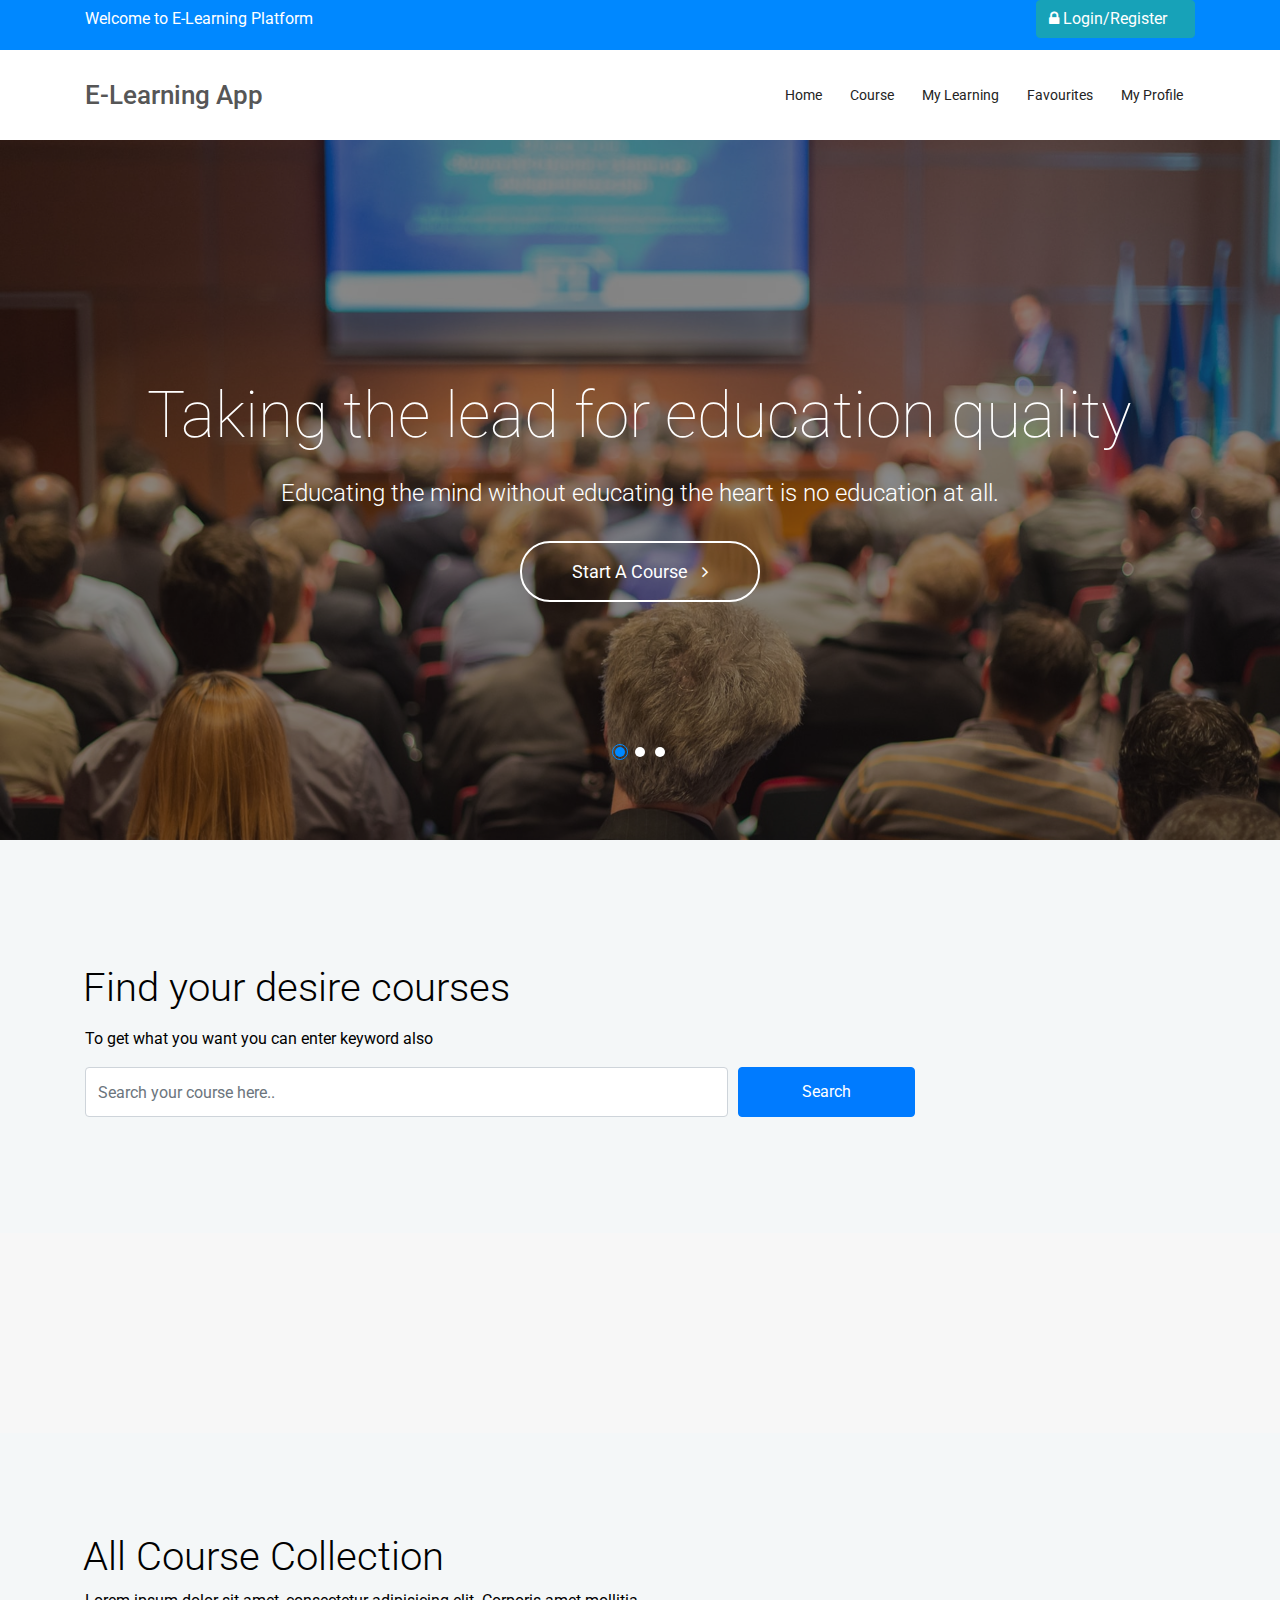
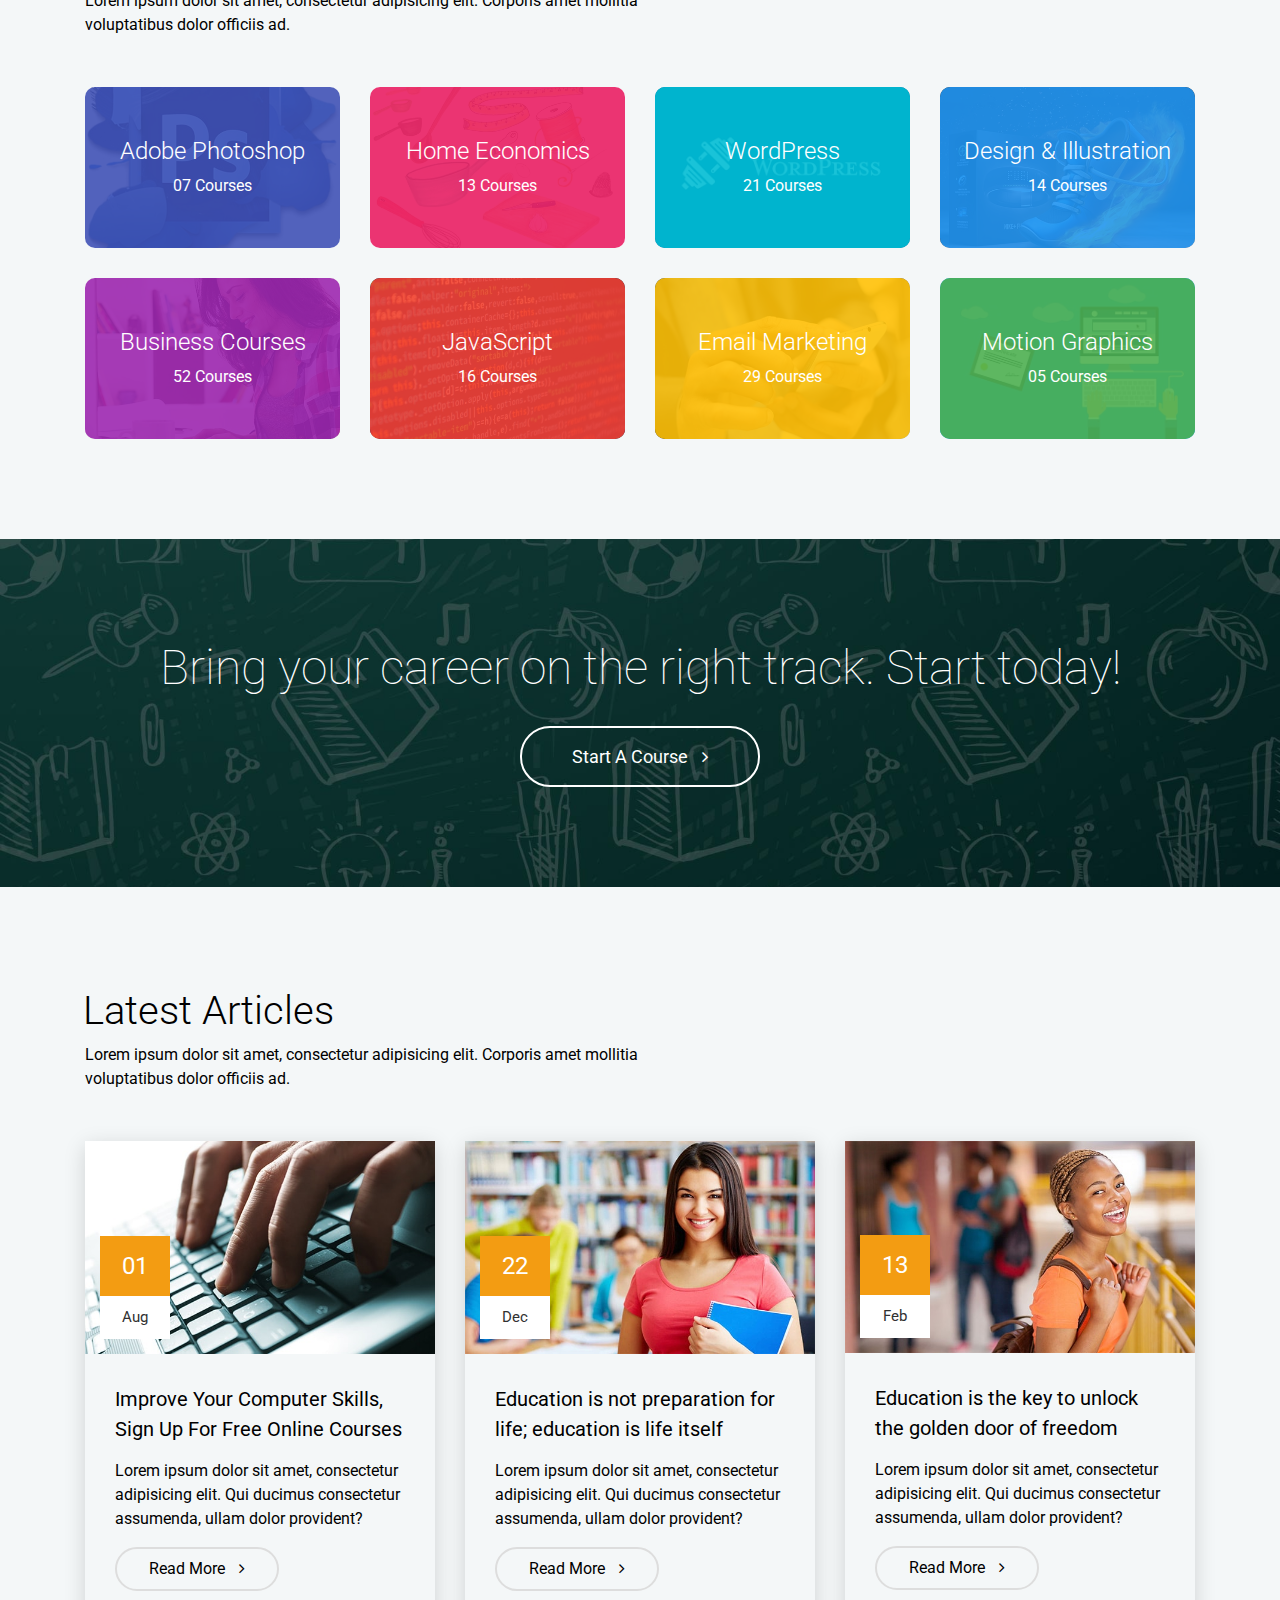
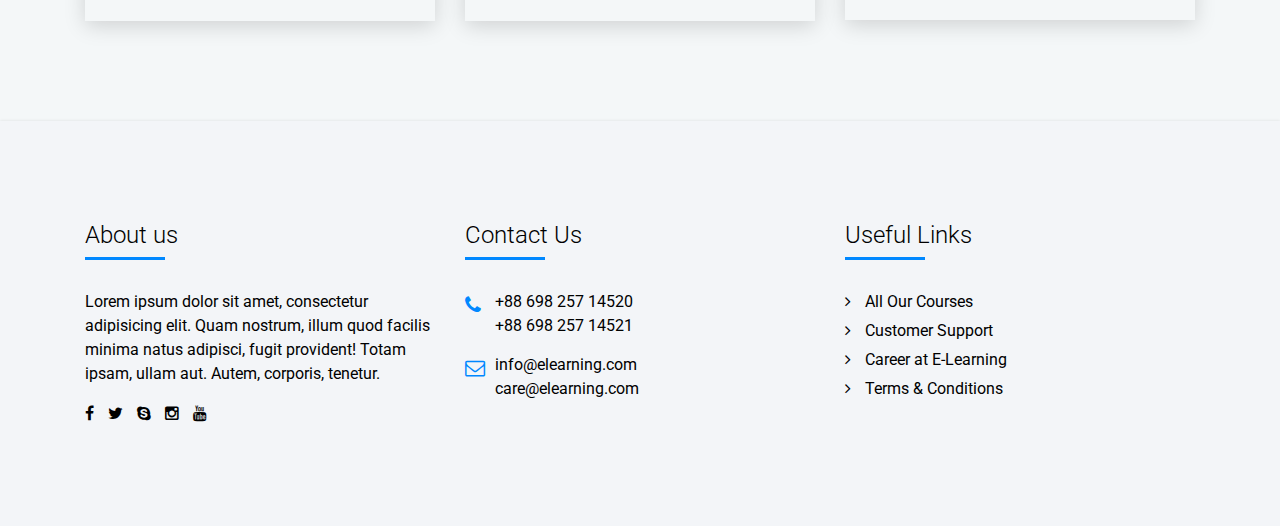
<file: index.html>
<!DOCTYPE html>
<html lang="en">

<head>
    <meta charset="UTF-8">
    <meta name="description" content="">
    <meta http-equiv="X-UA-Compatible" content="IE=edge">
    <meta name="viewport" content="width=device-width, initial-scale=1, shrink-to-fit=no">
    <!-- The above 4 meta tags *must* come first in the head; any other head content must come *after* these tags -->

    <!-- Title -->
    <title>E-Learning App</title>
    

    <!-- Favicon -->
    <link rel="shortcut icon" href="img/core-img/favicon.ico">

    <!-- ===================== All CSS Files ===================== -->

    <!-- Style css -->
    <link rel="stylesheet" href="style.css">

    <!-- Responsive css -->
    <link rel="stylesheet" href="css/responsive.css">

</head>

<body>
    <!-- Preloader -->
    <div id="preloader"></div>

    <!-- Header Area Start -->
    <header class="header_area">
        <!-- Top Header Area Start -->
        <div class="top_header_area">
            <div class="container">
                <div class="row align-items-center">
                    <div class="col-md">
                        <!--  Top Quote Area Start -->
                        <div class="top_quote">
                            <p>Welcome to E-Learning Platform</p>
                        </div>
                    </div>
                    <div class="col-md">
                        <div class="login_language_area d-flex align-items-center float-right">
                            <!-- Login Register Area Start -->
                            <div class="login_register">
                                <button id="lag" type="button" class="btn btn-info waves-effect">
                                    <a href="login.html"><i class="fa fa-lock" aria-hidden="true"></i> Login/Register</a>
                                </button>
                            </div>
                        </div>
                    </div>
                </div>
            </div>
        </div>
        <!-- Main Header Area Start -->
        <div class="main_header_area animated">
            <div class="classy-nav-container breakpoint-off">
                <div class="container">
                    <!-- Classy Menu -->
                    <nav class="classy-navbar justify-content-between" id="educampNav">

                        <!-- Logo -->
                        <a class="nav-brand" href="index.html">E-Learning App</a>

                        <!-- Navbar Toggler -->
                        <div class="classy-navbar-toggler">
                            <span class="navbarToggler"><span></span><span></span><span></span></span>
                        </div>

                        <!-- Menu -->
                        <div class="classy-menu">

                            <!-- close btn -->
                            <div class="classycloseIcon">
                                <div class="cross-wrap"><span class="top"></span><span class="bottom"></span></div>
                            </div>

                            <!-- Nav Start -->
                            <div class="classynav">
                                <!-- <ul>
                                    <li class="current_page_item"><a href="index.html">Home</a></li>
                                    <li><a href="course.html">Course</a></li>
                                </ul> -->
                                <ul>
                                    <li class="current_page_item"><a href="index.html">Home</a></li>
                                    <li><a href="course.html">Course</a></li>
                                    <li><a href="my_learning.html">My learning</a></li>
                                    <li><a href="favourites.html">Favourites</a></li>
                                    <li><a href="my_profile.html">My profile</a></li>
                                </ul>
                            </div>
                        </div>
                    </nav>
                </div>
            </div>
        </div>
    </header>
    <!--  ===================== Header Area End ===================== -->

    <!-- ===================== Welcome Area Start ===================== -->
    <section class="welcome_area clearfix" id="home">
        <div class="welcome_slides">
            <!-- Single Slide -->
            <div class="single_slide text-center" style="background-image: url(img/bg-pattern/edu-1.jpg);">
                <div class="slide_text">
                    <div class="table">
                        <div class="table_cell">
                            <div class="container">
                                <div class="row">
                                    <div class="col-12">
                                        <h2 data-animation="fadeInUp" data-delay="200ms" data-duration="500ms">Taking the lead for education quality</h2>
                                        <p data-animation="fadeInUp" data-delay="500ms" data-duration="500ms">Educating the mind without educating the heart is no education at all.</p>
                                        <a href="#" class="btn welcome-btn" data-animation="fadeInUp" data-delay="800ms" data-duration="500ms">Start A Course <i class="fa fa-angle-right"></i></a>
                                    </div>
                                </div>
                            </div>
                        </div>
                    </div>
                </div>
            </div>

            <!-- Single Slide -->
            <div class="single_slide text-center" style="background-image: url(img/bg-pattern/edu-2.jpg);">
                <div class="slide_text">
                    <div class="table">
                        <div class="table_cell">
                            <div class="container">
                                <div class="row">
                                    <div class="col-12">
                                        <h2 data-animation="fadeInUp" data-delay="200ms" data-duration="500ms">The number one source for education</h2>
                                        <p data-animation="fadeInUp" data-delay="500ms" data-duration="500ms">Education is the most powerful weapon which you can use to change the world.</p>
                                        <a href="#" class="btn welcome-btn" data-animation="fadeInUp" data-delay="800ms" data-duration="500ms">Learn More <i class="fa fa-angle-right"></i></a>
                                    </div>
                                </div>
                            </div>
                        </div>
                    </div>
                </div>
            </div>

            <!-- Single Slide -->
            <div class="single_slide text-center" style="background-image: url(img/bg-pattern/edu-1.jpg);">
                <div class="slide_text">
                    <div class="table">
                        <div class="table_cell">
                            <div class="container">
                                <div class="row">
                                    <div class="col-12">
                                        <h2 data-animation="fadeInUp" data-delay="200ms" data-duration="500ms">Taking the lead for education quality</h2>
                                        <p data-animation="fadeInUp" data-delay="500ms" data-duration="500ms">Educating the mind without educating the heart is no education at all.</p>
                                        <a href="#" class="btn welcome-btn" data-animation="fadeInUp" data-delay="800ms" data-duration="500ms">Start A Course <i class="fa fa-angle-right"></i></a>
                                    </div>
                                </div>
                            </div>
                        </div>
                    </div>
                </div>
            </div>
        </div>
    </section>
    <!-- ===================== Welcome Area End ===================== -->

    <!-- ===================== Search Courses Area Start ===================== -->
    <div class="search_courses_area section_padding_100">
        <div class="container">
            <div class="row">
                <div class="col-12">
                    <!-- Search Text -->
                    <div class="search_text">
                        <h2>Find your desire courses</h2>
                        <p>To get what you want you can enter keyword also</p>
                    </div>
                    <!-- Search Form -->
                    <div class="search_form">
                        <form action="#" method="get">
                            <div class="form-row">
                                <div class="form-group col-12 col-md-7">
                                    <input type="text" class="form-control keyword" placeholder="Search your course here..">
                                </div>
                                <div class="form-group col-12 col-md-2">
                                    <button type="submit" class="btn submit-btn btn-primary w-100">Search</button>
                                </div>
                            </div>
                        </form>
                    </div>
                </div>
            </div>
        </div>
    </div>

    <!-- ===================== Popular Courses Area Start ===================== -->
    <div class="popular_coureses_area all_courses grid_list section_padding_100">
        <div class="container">
            <div id="card" class="row">
                <!-- Single Courses Area Start -->
                <!-- Code written in $.ajax -->
                <!-- Single Courses Area End -->
                                
            </div>
        </div>       
    </div>
    <!-- ===================== Popular Courses Area End ===================== -->

    <!-- ===================== All Collection Area Start ===================== -->
    <section class="all_collection_area section_padding_100_70">
        <div class="container">
            <div class="row">
                <div class="col-12">
                    <!-- Section Heading Area Start -->
                    <div class="section_heading">
                        <h2>All Course Collection</h2>
                        <p>Lorem ipsum dolor sit amet, consectetur adipisicing elit. Corporis amet mollitia voluptatibus dolor officiis ad.</p>
                    </div>
                </div>
            </div>
        </div>
        <div class="container">
            <div class="row">
                <div class="col-sm-6 col-md-4 col-lg-3">
                    <div class="single_course_collection" style="background-image: url(img/bg-pattern/all-c-1.jpg);">
                        <a href="#">
                            <h4>Adobe Photoshop</h4>
                            <p>07 Courses</p>
                        </a>
                    </div>
                </div>
                <div class="col-sm-6 col-md-4 col-lg-3">
                    <div class="single_course_collection" style="background-image: url(img/bg-pattern/all-c-2.jpg);">
                        <a href="#">
                            <h4>Home Economics</h4>
                            <p>13 Courses</p>
                        </a>
                    </div>
                </div>
                <div class="col-sm-6 col-md-4 col-lg-3">
                    <div class="single_course_collection" style="background-image: url(img/bg-pattern/all-c-3.jpg);">
                        <a href="#">
                            <h4>WordPress</h4>
                            <p>21 Courses</p>
                        </a>
                    </div>
                </div>
                <div class="col-sm-6 col-md-4 col-lg-3">
                    <div class="single_course_collection" style="background-image: url(img/bg-pattern/all-c-4.jpg);">
                        <a href="#">
                            <h4>Design &amp; Illustration</h4>
                            <p>14 Courses</p>
                        </a>
                    </div>
                </div>
                <div class="col-sm-6 col-md-4 col-lg-3">
                    <div class="single_course_collection" style="background-image: url(img/bg-pattern/all-c-5.jpg);">
                        <a href="#">
                            <h4>Business Courses</h4>
                            <p>52 Courses</p>
                        </a>
                    </div>
                </div>
                <div class="col-sm-6 col-md-4 col-lg-3">
                    <div class="single_course_collection" style="background-image: url(img/bg-pattern/all-c-6.jpg);">
                        <a href="#">
                            <h4>JavaScript</h4>
                            <p>16 Courses</p>
                        </a>
                    </div>
                </div>
                <div class="col-sm-6 col-md-4 col-lg-3">
                    <div class="single_course_collection" style="background-image: url(img/bg-pattern/all-c-7.jpg);">
                        <a href="#">
                            <h4>Email Marketing</h4>
                            <p>29 Courses</p>
                        </a>
                    </div>
                </div>
                <div class="col-sm-6 col-md-4 col-lg-3">
                    <div class="single_course_collection" style="background-image: url(img/bg-pattern/all-c-8.jpg);">
                        <a href="#">
                            <h4>Motion Graphics</h4>
                            <p>05 Courses</p>
                        </a>
                    </div>
                </div>
            </div>
        </div>
    </section>
    <!-- ===================== All Collection Area End ===================== -->

    <!-- ===================== Call to action Area Start ===================== -->
    <div class="call_to_action section_padding_100" style="background-image: url(img/bg-pattern/breadcumb.jpg);">
        <div class="container">
            <div class="row">
                <div class="col-12">
                    <div class="call_to">
                        <h3>Bring your career on the right track. Start today!</h3>
                        <a href="#" class="btn welcome-btn" role="button">Start A Course <i class="fa fa-angle-right" aria-hidden="true"></i></a>
                    </div>
                </div>
            </div>
        </div>
    </div>
    <!-- ===================== Call to action Area End ===================== -->

    <!-- ===================== Blog Area Start ===================== -->
    <section class="blog_area section_padding_100_70">
        <div class="container">
            <div class="row">
                <div class="col-12">
                    <!-- Section Heading Area Start -->
                    <div class="section_heading">
                        <h2>Latest Articles</h2>
                        <p>Lorem ipsum dolor sit amet, consectetur adipisicing elit. Corporis amet mollitia voluptatibus dolor officiis ad.</p>
                    </div>
                </div>
            </div>
            <div class="row">

                <!-- single latest news area start -->
                <div class="col-lg-4 col-12 col-md-6">
                    <div class="single_latest_news_area">
                        <!-- single latest news thumb -->
                        <div class="single_latest_news_img_area">
                            <img src="img/news-img/blog.jpg" alt="">
                            <!-- single latest news published date -->
                            <div class="published_date">
                                <p class="date">01</p>
                                <p class="month">Aug</p>
                            </div>
                        </div>
                        <div class="single_latest_news_text_area">
                            <!-- single latest news title -->
                            <div class="news_title">
                                <a href="#">Improve Your Computer Skills, Sign Up For Free Online Courses</a>
                            </div>
                            <!-- single latest news excerp -->
                            <div class="news_content">
                                <p>Lorem ipsum dolor sit amet, consectetur adipisicing elit. Qui ducimus consectetur assumenda, ullam dolor provident?</p>
                                <a href="#" class="btn blog-btn">Read More <i class="fa fa-angle-right"></i></a>
                            </div>
                        </div>
                    </div>
                </div>

                <!-- single latest news area start -->
                <div class="col-lg-4 col-12 col-md-6">
                    <div class="single_latest_news_area">
                        <!-- single latest news thumb -->
                        <div class="single_latest_news_img_area">
                            <img src="img/news-img/blog-2.jpg" alt="">
                            <!-- single latest news published date -->
                            <div class="published_date">
                                <p class="date">22</p>
                                <p class="month">Dec</p>
                            </div>
                        </div>
                        <div class="single_latest_news_text_area">
                            <!-- single latest news title -->
                            <div class="news_title">
                                <a href="#">Education is not preparation for life; education is life itself</a>
                            </div>
                            <!-- single latest news excerp -->
                            <div class="news_content">
                                <p>Lorem ipsum dolor sit amet, consectetur adipisicing elit. Qui ducimus consectetur assumenda, ullam dolor provident?</p>
                                <a href="#" class="btn blog-btn">Read More <i class="fa fa-angle-right"></i></a>
                            </div>
                        </div>
                    </div>
                </div>

                <!-- single latest news area start -->
                <div class="col-lg-4 col-12 col-md-6">
                    <div class="single_latest_news_area">
                        <!-- single latest news thumb -->
                        <div class="single_latest_news_img_area">
                            <img src="img/news-img/blog-3.jpg" alt="">
                            <!-- single latest news published date -->
                            <div class="published_date">
                                <p class="date">13</p>
                                <p class="month">Feb</p>
                            </div>
                        </div>
                        <div class="single_latest_news_text_area">
                            <!-- single latest news title -->
                            <div class="news_title">
                                <a href="#">Education is the key to unlock the golden door of freedom</a>
                            </div>
                            <!-- single latest news excerp -->
                            <div class="news_content">
                                <p>Lorem ipsum dolor sit amet, consectetur adipisicing elit. Qui ducimus consectetur assumenda, ullam dolor provident?</p>
                                <a href="#" class="btn blog-btn">Read More <i class="fa fa-angle-right"></i></a>
                            </div>
                        </div>
                    </div>
                </div>

            </div>
        </div>
    </section>
    
    <footer class="footer_area">
        <div class="container">
            <div class="section_padding_100_70">
                <div class="row">
                    <!-- Footer About Area Start -->
                    <div class="col-12 col-md-6 col-lg">
                        <div class="footer_about_us footer-single-part">
                            <div class="title">
                                <a href="about_us"><h4>About us</h4></a>
                                <!-- Useful Links Title -->
                                <div class="underline"></div>
                            </div>
                            <p>Lorem ipsum dolor sit amet, consectetur adipisicing elit. Quam nostrum, illum quod facilis minima natus adipisci, fugit provident! Totam ipsam, ullam aut. Autem, corporis, tenetur.</p>
                            <div class="footer_social_links">
                                <a href="#"><i class="fa fa-facebook" aria-hidden="true"></i></a>
                                <a href="#"><i class="fa fa-twitter" aria-hidden="true"></i></a>
                                <a href="#"><i class="fa fa-skype" aria-hidden="true"></i></a>
                                <a href="#"><i class="fa fa-instagram" aria-hidden="true"></i></a>
                                <a href="#"><i class="fa fa-youtube" aria-hidden="true"></i></a>
                            </div>
                        </div>
                    </div>
                    <!-- Footer About Area End -->

                    <!-- Contact info Area Start -->
                    <div class="col-12 col-md-6 col-lg">
                        <div class="footer_contact_info footer-single-part">
                            <div class="title">
                                <h4>Contact us</h4>
                                <!-- Useful Links Title -->
                                <div class="underline"></div>
                            </div>
                            <!-- single contact info start -->
                            <div class="footer_single_contact_info">
                                <i class="fa fa-phone" aria-hidden="true"></i>
                                <a href="tel:+8801791166123">+88 698 257 14520</a>
                                <a href="tel:+8801791166123">+88 698 257 14521</a>
                            </div>
                            <!-- single contact info start -->
                            <div class="footer_single_contact_info">
                                <i class="fa fa-envelope-o" aria-hidden="true"></i>
                                <a href="mailto:info@educamp.com">info@elearning.com</a>
                                <a href="mailto:care@educamp.com">care@elearning.com</a>
                            </div>
                        </div>
                    </div>
                    <!-- Contact info Area End -->

                    <!-- Useful Links Area Start -->
                    <div class="col-12 col-md-6 col-lg">
                        <div class="important_links footer-single-part">
                            <div class="title">
                                <h4>useful links</h4>
                                <div class="underline"></div>
                            </div>
                            <!-- Links Start -->
                            <div class="links">
                                <a href="#"><i class="fa fa-angle-right" aria-hidden="true"></i> All Our Courses</a>
                                <a href="#"><i class="fa fa-angle-right" aria-hidden="true"></i> Customer Support</a>
                                <a href="#"><i class="fa fa-angle-right" aria-hidden="true"></i> Career at E-Learning</a>
                                <a href="#"><i class="fa fa-angle-right" aria-hidden="true"></i> Terms &amp; Conditions</a>
                            </div>
                        </div>
                    </div>
                </div>
            </div>
        </div>

        <!-- Bottom Footer Area Start -->
        
    </footer>
    <!-- ===================== Footer Area End ===================== -->

    <!-- ===================== All jQuery Plugins ===================== -->

    <!-- jQuery (necessary for all JavaScript plugins) -->
    <script src="js/jquery-2.2.4.min.js"></script>
    <!-- Popper js -->
    <script src="js/popper.min.js"></script>
    <!-- Bootstrap js -->
    <script src="js/bootstrap.min.js"></script>
    <!-- Plugins js -->
    <script src="js/plugins.js"></script>
    <!-- Classy Nav js -->
    <script src="js/classy-nav.js"></script>
    <!-- Active js -->
    <script src="js/active.js"></script>

    <script>
        $.ajax({
        url:"http://localhost:8080/courses/read",
        type:"GET",
        success:function(res){
                console.log(res.payload);

                $.each(res.payload, function(key, value){
                    dt ="<div class='col-12 col-md-6 col-lg-4'>"+
                    "<div class='single_courses card'>"+
                        "<div class='single_courses_thumb'>"+
                            "<div class='courses_badge'>"+
                                "<span>₹ "+value.course_fees+"</span>"+
                            "</div>"+
                            "<img style='height:200px' src='http://localhost:8080/"+value.course_img_thumbnail+"' alt=''>"+
                        "</div>"+
                        "<div class='single_courses_desc'>"+
                            "<div class='title' style='height:145px'>"+
                                "<a href='#''>"+value.course_name+"</a>"+
                                "<p>"+value.course_description+"</p>"+
                            "</div>"+
                            "<div class='price_rating_area d-flex align-items-center pb-3'>"+
                                    "<button type='button' class='btn btn-block btn-primary w-100'>Enroll</button>"+
                            "</div>"+
                        "</div>"+
                    "</div>"+
                "</div>";

                    $("#card").append(dt);

                    console.log(dt);
                
                });
            }
        });
    </script>


</body>

</html>
</file>
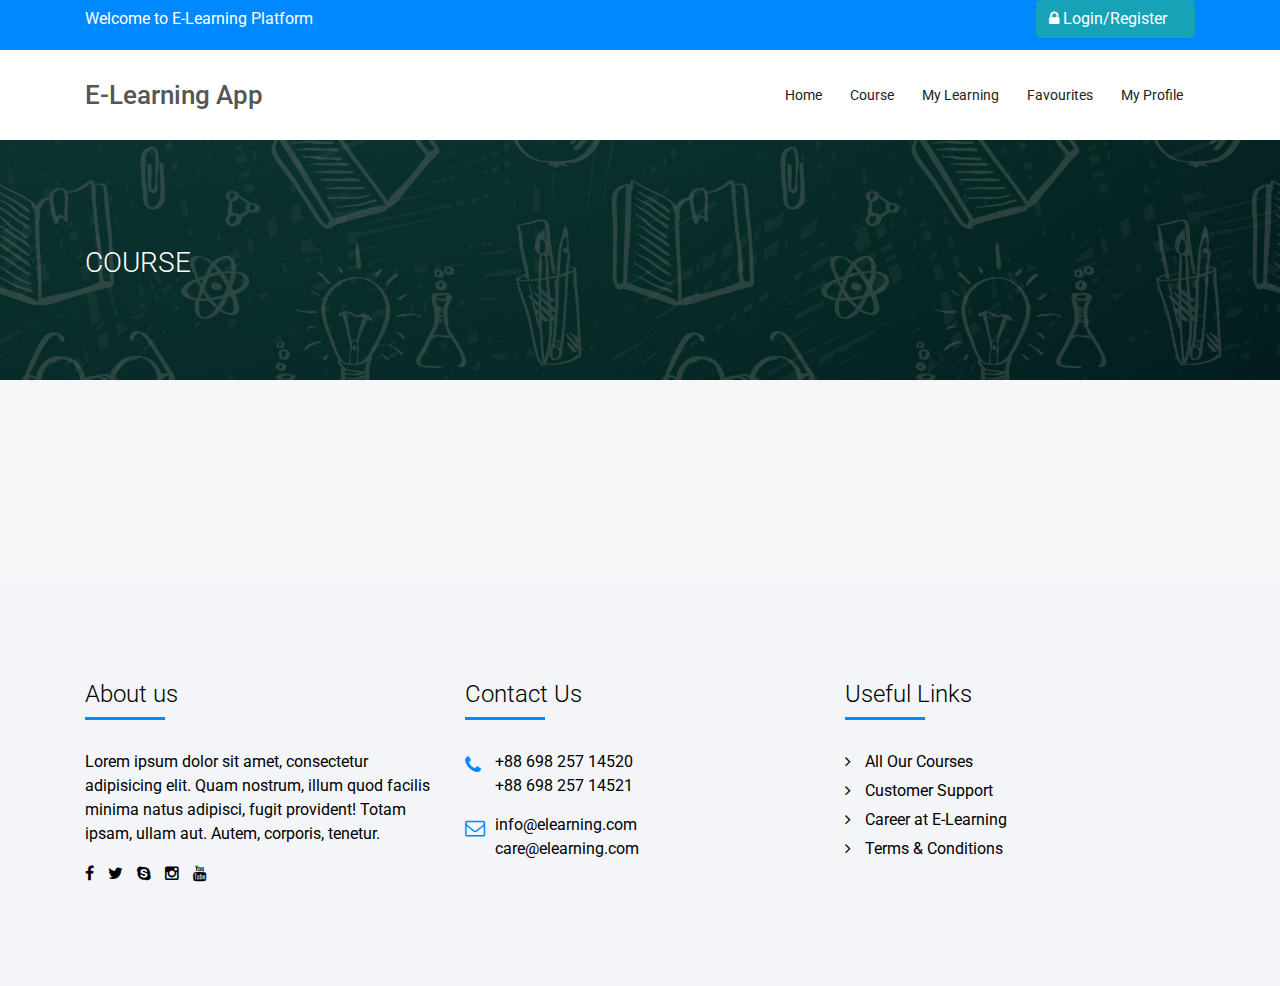
<file: course.html>
<!DOCTYPE html>
<html lang="en">

<head>
    <meta charset="UTF-8">
    <meta name="description" content="">
    <meta http-equiv="X-UA-Compatible" content="IE=edge">
    <meta name="viewport" content="width=device-width, initial-scale=1, shrink-to-fit=no">
    <!-- The above 4 meta tags *must* come first in the head; any other head content must come *after* these tags -->

    <!-- Title -->
    <title>E-Learning App</title>
    <!-- Favicon -->
    <link rel="shortcut icon" href="img/core-img/favicon.ico">

    <!-- ===================== All CSS Files ===================== -->

    <!-- Style css -->
    <link rel="stylesheet" href="style.css">

    <!-- Responsive css -->
    <link rel="stylesheet" href="css/responsive.css">

</head>

<body>
    <!-- Preloader -->
    <div id="preloader"></div>

    <!-- Header Area Start -->
    <header class="header_area">
        <!-- Top Header Area Start -->
        <div class="top_header_area">
            <div class="container">
                <div class="row align-items-center">
                    <div class="col-md">
                        <!--  Top Quote Area Start -->
                        <div class="top_quote">
                            <p>Welcome to E-Learning Platform</p>
                        </div>
                    </div>
                    <div class="col-md">
                        <div class="login_language_area d-flex align-items-center float-right">
                            <!-- Login Register Area Start -->
                            <div class="login_register">
                                <button id="lag" type="button" class="btn btn-info waves-effect">
                                    <a href="login.html"><i class="fa fa-lock" aria-hidden="true"></i> Login/Register</a>
                                </button>
                            </div>
                        </div>
                    </div>
                </div>
            </div>
        </div>
        <!-- Main Header Area Start -->
        <div class="main_header_area animated">
            <div class="classy-nav-container breakpoint-off">
                <div class="container">
                    <!-- Classy Menu -->
                    <nav class="classy-navbar justify-content-between" id="educampNav">

                        <!-- Logo -->
                        <a class="nav-brand" href="index.html">E-Learning App</a>

                        <!-- Navbar Toggler -->
                        <div class="classy-navbar-toggler">
                            <span class="navbarToggler"><span></span><span></span><span></span></span>
                        </div>

                        <!-- Menu -->
                        <div class="classy-menu">

                            <!-- close btn -->
                            <div class="classycloseIcon">
                                <div class="cross-wrap"><span class="top"></span><span class="bottom"></span></div>
                            </div>

                            <!-- Nav Start -->
                            <div class="classynav">
                                <!-- <ul>
                                    <li class="current_page_item"><a href="index.html">Home</a></li>
                                    <li><a href="course.html">Course</a></li>
                                </ul> -->
                                <ul>
                                    <li class="current_page_item"><a href="index.html">Home</a></li>
                                    <li><a href="course.html">Course</a></li>
                                    <li><a href="my_learning.html">My learning</a></li>
                                    <li><a href="favourites.html">Favourites</a></li>
                                    <li><a href="my_profile.html">My profile</a></li>
                                </ul>
                            </div>
                        </div>
                    </nav>
                </div>
            </div>
        </div>
    </header>
    <!--  ===================== Header Area End ===================== -->

    <!-- Breadcumb area start -->
    <section class="breadcumb_area" style="background-image: url(img/bg-pattern/breadcumb.jpg);">
        <div class="container">
            <div class="row">
                <div class="col">
                    <div class="breadcumb_section">
                        <!-- Breadcumb page title start -->
                        <div class="page_title">
                            <h3>Course</h3>
                        </div>
                    </div>
                </div>
            </div>
        </div>
    </section>
    <!-- Breadcumb area end -->

    <!-- ===================== Popular Courses Area Start ===================== -->
    <div class="popular_coureses_area all_courses grid_list section_padding_100">
        <div class="container">
            <div id="card" class="row">
                <!-- Single Courses Area Start -->
                <!-- Code written in $.ajax -->
                <!-- Single Courses Area End -->
                                
            </div>
        </div>       
    </div>
    <!-- ===================== Popular Courses Area End ===================== -->

    <!-- ===================== Footer Area Start ===================== -->
    <footer class="footer_area">
        <div class="container">
            <div class="section_padding_100_70">
                <div class="row">
                    <!-- Footer About Area Start -->
                    <div class="col-12 col-md-6 col-lg">
                        <div class="footer_about_us footer-single-part">
                            <div class="title">
                                <a href="about_us"><h4>About us</h4></a>
                                <!-- Useful Links Title -->
                                <div class="underline"></div>
                            </div>
                            <p>Lorem ipsum dolor sit amet, consectetur adipisicing elit. Quam nostrum, illum quod facilis minima natus adipisci, fugit provident! Totam ipsam, ullam aut. Autem, corporis, tenetur.</p>
                            <div class="footer_social_links">
                                <a href="#"><i class="fa fa-facebook" aria-hidden="true"></i></a>
                                <a href="#"><i class="fa fa-twitter" aria-hidden="true"></i></a>
                                <a href="#"><i class="fa fa-skype" aria-hidden="true"></i></a>
                                <a href="#"><i class="fa fa-instagram" aria-hidden="true"></i></a>
                                <a href="#"><i class="fa fa-youtube" aria-hidden="true"></i></a>
                            </div>
                        </div>
                    </div>
                    <!-- Footer About Area End -->

                    <!-- Contact info Area Start -->
                    <div class="col-12 col-md-6 col-lg">
                        <div class="footer_contact_info footer-single-part">
                            <div class="title">
                                <h4>Contact us</h4>
                                <!-- Useful Links Title -->
                                <div class="underline"></div>
                            </div>
                            <!-- single contact info start -->
                            <div class="footer_single_contact_info">
                                <i class="fa fa-phone" aria-hidden="true"></i>
                                <a href="tel:+8801791166123">+88 698 257 14520</a>
                                <a href="tel:+8801791166123">+88 698 257 14521</a>
                            </div>
                            <!-- single contact info start -->
                            <div class="footer_single_contact_info">
                                <i class="fa fa-envelope-o" aria-hidden="true"></i>
                                <a href="mailto:info@educamp.com">info@elearning.com</a>
                                <a href="mailto:care@educamp.com">care@elearning.com</a>
                            </div>
                        </div>
                    </div>
                    <!-- Contact info Area End -->

                    <!-- Useful Links Area Start -->
                    <div class="col-12 col-md-6 col-lg">
                        <div class="important_links footer-single-part">
                            <div class="title">
                                <h4>useful links</h4>
                                <div class="underline"></div>
                            </div>
                            <!-- Links Start -->
                            <div class="links">
                                <a href="#"><i class="fa fa-angle-right" aria-hidden="true"></i> All Our Courses</a>
                                <a href="#"><i class="fa fa-angle-right" aria-hidden="true"></i> Customer Support</a>
                                <a href="#"><i class="fa fa-angle-right" aria-hidden="true"></i> Career at E-Learning</a>
                                <a href="#"><i class="fa fa-angle-right" aria-hidden="true"></i> Terms &amp; Conditions</a>
                            </div>
                        </div>
                    </div>
                </div>
            </div>
        </div>

        <!-- Bottom Footer Area Start -->
        
    </footer>
    <!-- ===================== Footer Area End ===================== -->

    <!-- ===================== All jQuery Plugins ===================== -->

    <!-- jQuery (necessary for all JavaScript plugins) -->
    <script src="js/jquery-2.2.4.min.js"></script>
    <!-- Popper js -->
    <script src="js/popper.min.js"></script>
    <!-- Bootstrap js -->
    <script src="js/bootstrap.min.js"></script>
    <!-- Plugins js -->
    <script src="js/plugins.js"></script>
    <!-- Classy Nav js -->
    <script src="js/classy-nav.js"></script>
    <!-- Active js -->
    <script src="js/active.js"></script>

    <script>
        $.ajax({
        url:"http://localhost:8080/courses/read",
        type:"GET",
        success:function(res){
                console.log(res.payload);

                $.each(res.payload, function(key, value){
                    dt ="<div class='col-12 col-md-6 col-lg-4'>"+
                    "<div class='single_courses card'>"+
                        "<div class='single_courses_thumb'>"+
                            "<div class='courses_badge'>"+
                                "<span>₹ "+value.course_fees+"</span>"+
                            "</div>"+
                            "<img style='height:200px' src='http://localhost:8080/"+value.course_img_thumbnail+"' alt=''>"+
                        "</div>"+
                        "<div class='single_courses_desc'>"+
                            "<div class='title' style='height:145px'>"+
                                "<a href='#''>"+value.course_name+"</a>"+
                                "<p>"+value.course_description+"</p>"+
                            "</div>"+
                            "<div class='price_rating_area d-flex align-items-center pb-3'>"+
                                    "<button type='button' class='btn btn-block btn-primary w-100'>Enroll</button>"+
                            "</div>"+
                        "</div>"+
                    "</div>"+
                "</div>"

                    $("#card").append(dt);

                    console.log(dt);
                
                });
            }
        });
    </script>

</body>

</html>
</file>
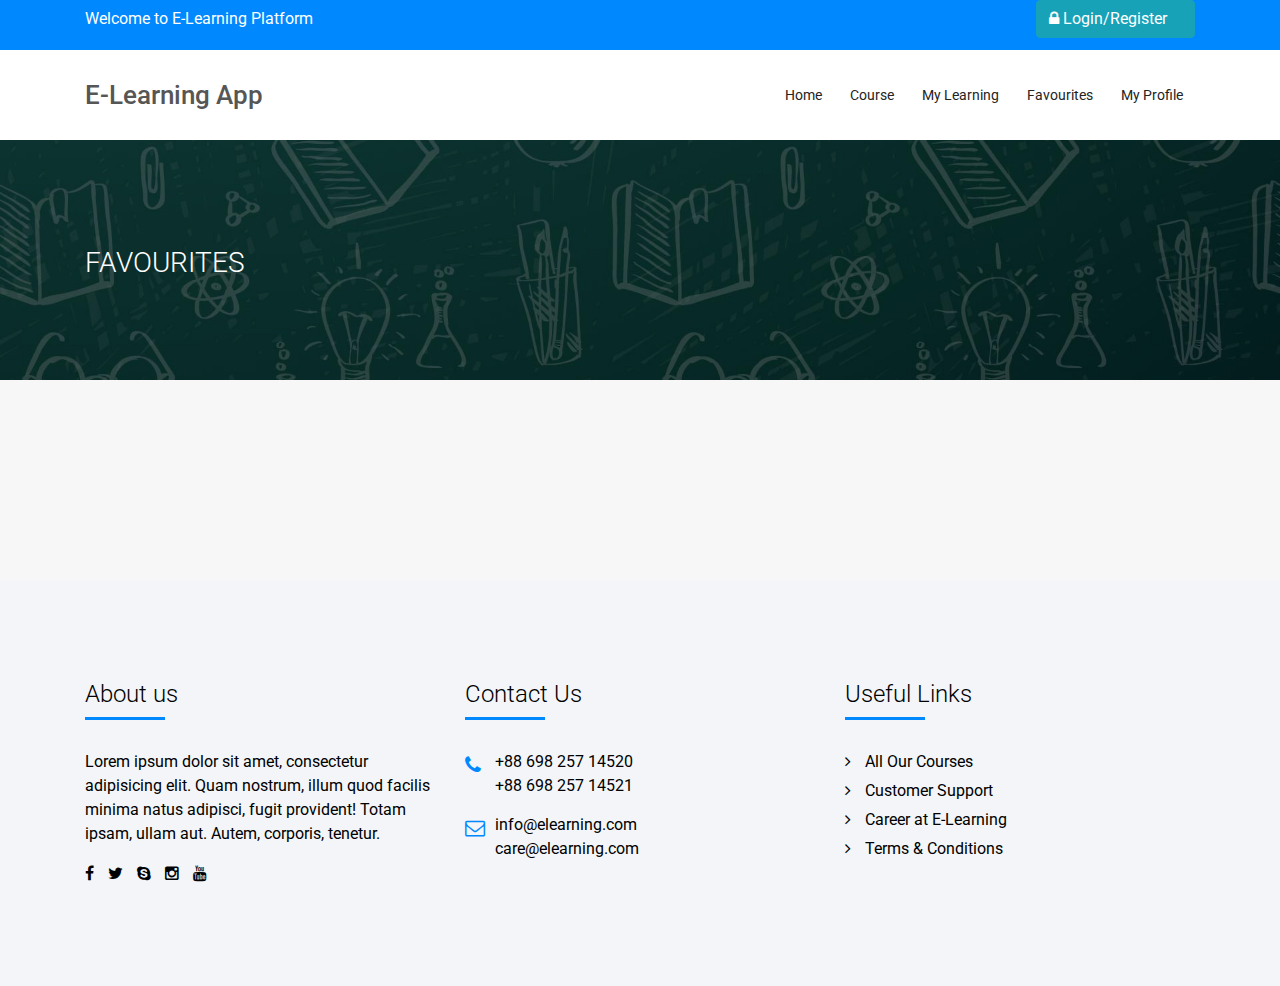
<file: favourites.html>
<!DOCTYPE html>
<html lang="en">

<head>
    <meta charset="UTF-8">
    <meta name="description" content="">
    <meta http-equiv="X-UA-Compatible" content="IE=edge">
    <meta name="viewport" content="width=device-width, initial-scale=1, shrink-to-fit=no">
    <!-- The above 4 meta tags *must* come first in the head; any other head content must come *after* these tags -->

    <!-- Title -->
    <title>E-Learning App</title>
    <!-- Favicon -->
    <link rel="shortcut icon" href="img/core-img/favicon.ico">

    <!-- ===================== All CSS Files ===================== -->

    <!-- Style css -->
    <link rel="stylesheet" href="style.css">

    <!-- Responsive css -->
    <link rel="stylesheet" href="css/responsive.css">

</head>

<body>
    <!-- Preloader -->
    <div id="preloader"></div>

    <!-- Header Area Start -->
    <header class="header_area">
        <!-- Top Header Area Start -->
        <div class="top_header_area">
            <div class="container">
                <div class="row align-items-center">
                    <div class="col-md">
                        <!--  Top Quote Area Start -->
                        <div class="top_quote">
                            <p>Welcome to E-Learning Platform</p>
                        </div>
                    </div>
                    <div class="col-md">
                        <div class="login_language_area d-flex align-items-center float-right">
                            <!-- Login Register Area Start -->
                            <div class="login_register">
                                <button id="lag" type="button" class="btn btn-info waves-effect">
                                    <a href="login.html"><i class="fa fa-lock" aria-hidden="true"></i> Login/Register</a>
                                </button>
                            </div>
                        </div>
                    </div>
                </div>
            </div>
        </div>
        <!-- Main Header Area Start -->
        <div class="main_header_area animated">
            <div class="classy-nav-container breakpoint-off">
                <div class="container">
                    <!-- Classy Menu -->
                    <nav class="classy-navbar justify-content-between" id="educampNav">

                        <!-- Logo -->
                        <a class="nav-brand" href="index.html">E-Learning App</a>

                        <!-- Navbar Toggler -->
                        <div class="classy-navbar-toggler">
                            <span class="navbarToggler"><span></span><span></span><span></span></span>
                        </div>

                        <!-- Menu -->
                        <div class="classy-menu">

                            <!-- close btn -->
                            <div class="classycloseIcon">
                                <div class="cross-wrap"><span class="top"></span><span class="bottom"></span></div>
                            </div>

                            <!-- Nav Start -->
                            <div class="classynav">
                                <!-- <ul>
                                    <li class="current_page_item"><a href="index.html">Home</a></li>
                                    <li><a href="course.html">Course</a></li>
                                </ul> -->
                                <ul>
                                    <li class="current_page_item"><a href="index.html">Home</a></li>
                                    <li><a href="course.html">Course</a></li>
                                    <li><a href="my_learning.html">My learning</a></li>
                                    <li><a href="favourites.html">Favourites</a></li>
                                    <li><a href="my_profile.html">My profile</a></li>
                                </ul>
                            </div>
                        </div>
                    </nav>
                </div>
            </div>
        </div>
    </header>
    <!--  ===================== Header Area End ===================== -->

    <!-- Breadcumb area start -->
    <section class="breadcumb_area" style="background-image: url(img/bg-pattern/breadcumb.jpg);">
        <div class="container">
            <div class="row">
                <div class="col">
                    <div class="breadcumb_section">
                        <!-- Breadcumb page title start -->
                        <div class="page_title">
                            <h3>Favourites</h3>
                        </div>
                    </div>
                </div>
            </div>
        </div>
    </section>
    <!-- Breadcumb area end -->

    <!-- ===================== Popular Courses Area Start ===================== -->
    <div class="popular_coureses_area all_courses grid_list section_padding_100">
        <div class="container">
            <div id="fav" class="row">
                <!-- Code written in $.ajax -->
                <!-- Single Courses Area Start -->
                
                <!-- Single Courses Area End -->
                                
            </div>
        </div>   
    </div>
    <!-- ===================== Popular Courses Area End ===================== -->

    <!-- ===================== Footer Area Start ===================== -->
    <footer class="footer_area">
        <div class="container">
            <div class="section_padding_100_70">
                <div class="row">
                    <!-- Footer About Area Start -->
                    <div class="col-12 col-md-6 col-lg">
                        <div class="footer_about_us footer-single-part">
                            <div class="title">
                                <a href="about_us"><h4>About us</h4></a>
                                <!-- Useful Links Title -->
                                <div class="underline"></div>
                            </div>
                            <p>Lorem ipsum dolor sit amet, consectetur adipisicing elit. Quam nostrum, illum quod facilis minima natus adipisci, fugit provident! Totam ipsam, ullam aut. Autem, corporis, tenetur.</p>
                            <div class="footer_social_links">
                                <a href="#"><i class="fa fa-facebook" aria-hidden="true"></i></a>
                                <a href="#"><i class="fa fa-twitter" aria-hidden="true"></i></a>
                                <a href="#"><i class="fa fa-skype" aria-hidden="true"></i></a>
                                <a href="#"><i class="fa fa-instagram" aria-hidden="true"></i></a>
                                <a href="#"><i class="fa fa-youtube" aria-hidden="true"></i></a>
                            </div>
                        </div>
                    </div>
                    <!-- Footer About Area End -->

                    <!-- Contact info Area Start -->
                    <div class="col-12 col-md-6 col-lg">
                        <div class="footer_contact_info footer-single-part">
                            <div class="title">
                                <h4>Contact us</h4>
                                <!-- Useful Links Title -->
                                <div class="underline"></div>
                            </div>
                            <!-- single contact info start -->
                            <div class="footer_single_contact_info">
                                <i class="fa fa-phone" aria-hidden="true"></i>
                                <a href="tel:+8801791166123">+88 698 257 14520</a>
                                <a href="tel:+8801791166123">+88 698 257 14521</a>
                            </div>
                            <!-- single contact info start -->
                            <div class="footer_single_contact_info">
                                <i class="fa fa-envelope-o" aria-hidden="true"></i>
                                <a href="mailto:info@educamp.com">info@elearning.com</a>
                                <a href="mailto:care@educamp.com">care@elearning.com</a>
                            </div>
                        </div>
                    </div>
                    <!-- Contact info Area End -->

                    <!-- Useful Links Area Start -->
                    <div class="col-12 col-md-6 col-lg">
                        <div class="important_links footer-single-part">
                            <div class="title">
                                <h4>useful links</h4>
                                <div class="underline"></div>
                            </div>
                            <!-- Links Start -->
                            <div class="links">
                                <a href="#"><i class="fa fa-angle-right" aria-hidden="true"></i> All Our Courses</a>
                                <a href="#"><i class="fa fa-angle-right" aria-hidden="true"></i> Customer Support</a>
                                <a href="#"><i class="fa fa-angle-right" aria-hidden="true"></i> Career at E-Learning</a>
                                <a href="#"><i class="fa fa-angle-right" aria-hidden="true"></i> Terms &amp; Conditions</a>
                            </div>
                        </div>
                    </div>
                </div>
            </div>
        </div>

        <!-- Bottom Footer Area Start -->
        
    </footer>
    <!-- ===================== Footer Area End ===================== -->

    <!-- ===================== All jQuery Plugins ===================== -->

    <!-- jQuery (necessary for all JavaScript plugins) -->
    <script src="js/jquery-2.2.4.min.js"></script>
    <!-- Popper js -->
    <script src="js/popper.min.js"></script>
    <!-- Bootstrap js -->
    <script src="js/bootstrap.min.js"></script>
    <!-- Plugins js -->
    <script src="js/plugins.js"></script>
    <!-- Classy Nav js -->
    <script src="js/classy-nav.js"></script>
    <!-- Active js -->
    <script src="js/active.js"></script>

    <script>
        $.ajax({
        url:"http://localhost:8080/enrollments/show_fav/38",
        type:"GET",
        success:function(res){
                console.log(res.payload);

                $.each(res.payload, function(key, value){
                    dt ="<div class='col-12'>"+
                    "<div class='single_courses course-list card'>"+
                        "<div class='single_courses_thumb'>"+
                            "<img style='width:265px' src='http://localhost:8080/"+value.course_img_thumbnail+"' alt=''>"+
                        "</div>"+
                        "<div class='single_courses_desc'>"+
                            "<div class='title'>"+
                                "<a href='#''>"+value.course_name+"</a>"+
                                "<p>"+value.course_description+"</p>"+
                            "</div>"+
                            "<div class='price_rating_area d-flex align-items-center'>"+
                                "<div class='price w-50'>"+
                                    "<span>₹ "+value.course_fees+"</span>"+
                                "</div>"+
                            "</div>"+
                        "</div>"+
                    "</div>"+
                "</div>";

                    $("#fav").append(dt);

                    console.log(dt);
                
                });
            }
        });
    </script>

</body>

</html>
</file>
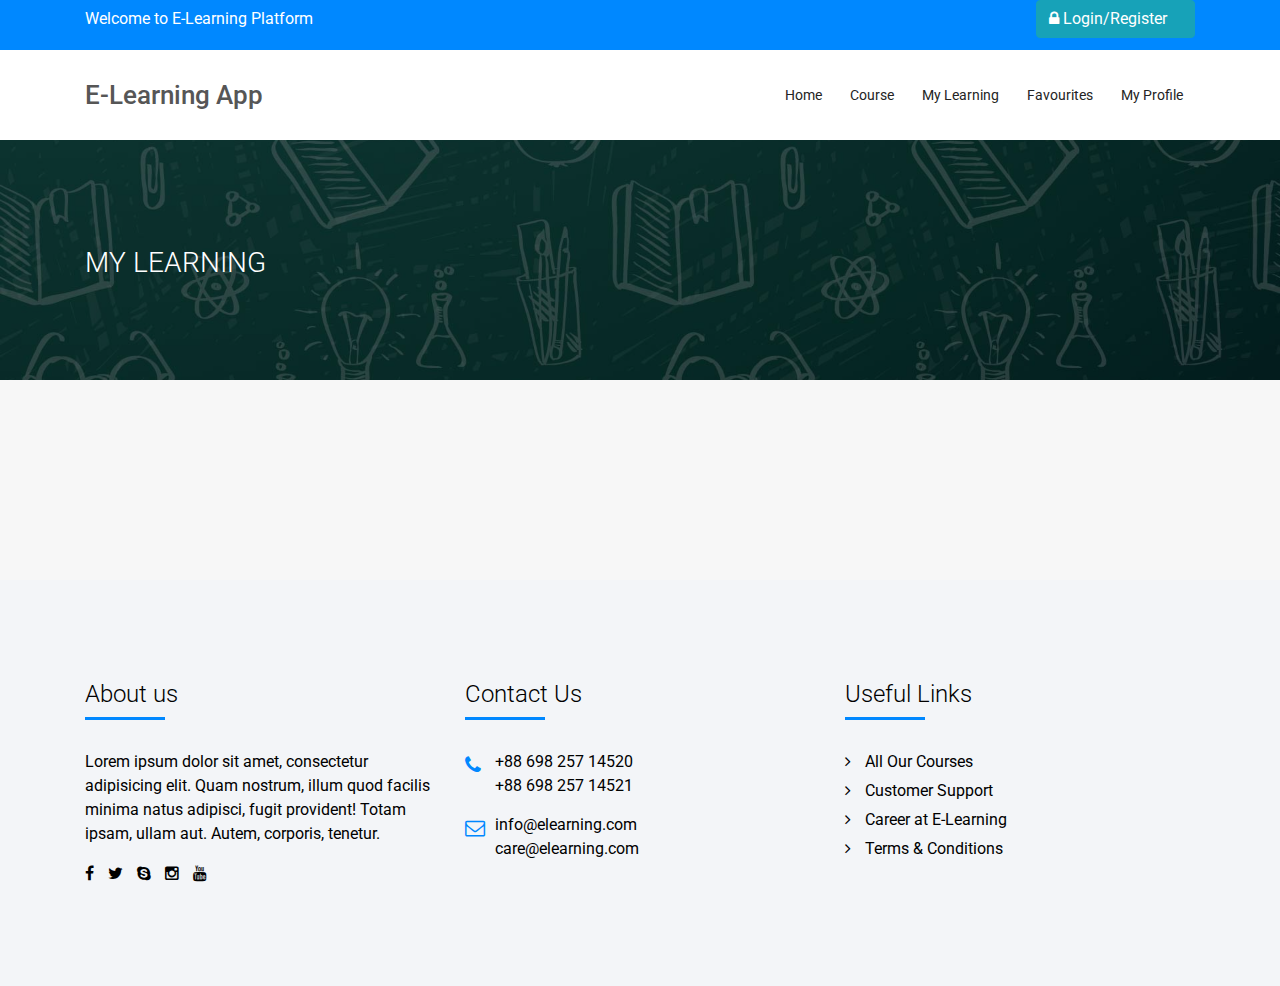
<file: my_learning.html>
<!DOCTYPE html>
<html lang="en">

<head>
    <meta charset="UTF-8">
    <meta name="description" content="">
    <meta http-equiv="X-UA-Compatible" content="IE=edge">
    <meta name="viewport" content="width=device-width, initial-scale=1, shrink-to-fit=no">
    <!-- The above 4 meta tags *must* come first in the head; any other head content must come *after* these tags -->

    <!-- Title -->
    <title>E-Learning App</title>
    <!-- Favicon -->
    <link rel="shortcut icon" href="img/core-img/favicon.ico">

    <!-- ===================== All CSS Files ===================== -->

    <!-- Style css -->
    <link rel="stylesheet" href="style.css">

    <!-- Responsive css -->
    <link rel="stylesheet" href="css/responsive.css">

</head>

<body>
    <!-- Preloader -->
    <div id="preloader"></div>

    <!-- Header Area Start -->
    <header class="header_area">
        <!-- Top Header Area Start -->
        <div class="top_header_area">
            <div class="container">
                <div class="row align-items-center">
                    <div class="col-md">
                        <!--  Top Quote Area Start -->
                        <div class="top_quote">
                            <p>Welcome to E-Learning Platform</p>
                        </div>
                    </div>
                    <div class="col-md">
                        <div class="login_language_area d-flex align-items-center float-right">
                            <!-- Login Register Area Start -->
                            <div class="login_register">
                                <button id="lag" type="button" class="btn btn-info waves-effect">
                                    <a href="login.html"><i class="fa fa-lock" aria-hidden="true"></i> Login/Register</a>
                                </button>
                            </div>
                        </div>
                    </div>
                </div>
            </div>
        </div>
        <!-- Main Header Area Start -->
        <div class="main_header_area animated">
            <div class="classy-nav-container breakpoint-off">
                <div class="container">
                    <!-- Classy Menu -->
                    <nav class="classy-navbar justify-content-between" id="educampNav">

                        <!-- Logo -->
                        <a class="nav-brand" href="index.html">E-Learning App</a>

                        <!-- Navbar Toggler -->
                        <div class="classy-navbar-toggler">
                            <span class="navbarToggler"><span></span><span></span><span></span></span>
                        </div>

                        <!-- Menu -->
                        <div class="classy-menu">

                            <!-- close btn -->
                            <div class="classycloseIcon">
                                <div class="cross-wrap"><span class="top"></span><span class="bottom"></span></div>
                            </div>

                            <!-- Nav Start -->
                            <div class="classynav">
                                <!-- <ul>
                                    <li class="current_page_item"><a href="index.html">Home</a></li>
                                    <li><a href="course.html">Course</a></li>
                                </ul> -->
                                <ul>
                                    <li class="current_page_item"><a href="index.html">Home</a></li>
                                    <li><a href="course.html">Course</a></li>
                                    <li><a href="my_learning.html">My learning</a></li>
                                    <li><a href="favourites.html">Favourites</a></li>
                                    <li><a href="my_profile.html">My profile</a></li>
                                </ul>
                            </div>
                        </div>
                    </nav>
                </div>
            </div>
        </div>
    </header>
    <!--  ===================== Header Area End ===================== -->

    <!-- Breadcumb area start -->
    <section class="breadcumb_area" style="background-image: url(img/bg-pattern/breadcumb.jpg);">
        <div class="container">
            <div class="row">
                <div class="col">
                    <div class="breadcumb_section">
                        <!-- Breadcumb page title start -->
                        <div class="page_title">
                            <h3>My learning</h3>
                        </div>
                    </div>
                </div>
            </div>
        </div>
    </section>
    <!-- Breadcumb area end -->

    <!-- ===================== Popular Courses Area Start ===================== -->
    <div class="popular_coureses_area all_courses grid_list section_padding_100">
        <div class="container">
            <div id="card" class="row">
                <!-- Code written in $.ajax -->
                <!-- Single Courses Area Start -->
                
                <!-- Single Courses Area End -->
                                
            </div>
        </div>   
    </div>
    <!-- ===================== Popular Courses Area End ===================== -->

    <!-- ===================== Footer Area Start ===================== -->
    <footer class="footer_area">
        <div class="container">
            <div class="section_padding_100_70">
                <div class="row">
                    <!-- Footer About Area Start -->
                    <div class="col-12 col-md-6 col-lg">
                        <div class="footer_about_us footer-single-part">
                            <div class="title">
                                <a href="about_us"><h4>About us</h4></a>
                                <!-- Useful Links Title -->
                                <div class="underline"></div>
                            </div>
                            <p>Lorem ipsum dolor sit amet, consectetur adipisicing elit. Quam nostrum, illum quod facilis minima natus adipisci, fugit provident! Totam ipsam, ullam aut. Autem, corporis, tenetur.</p>
                            <div class="footer_social_links">
                                <a href="#"><i class="fa fa-facebook" aria-hidden="true"></i></a>
                                <a href="#"><i class="fa fa-twitter" aria-hidden="true"></i></a>
                                <a href="#"><i class="fa fa-skype" aria-hidden="true"></i></a>
                                <a href="#"><i class="fa fa-instagram" aria-hidden="true"></i></a>
                                <a href="#"><i class="fa fa-youtube" aria-hidden="true"></i></a>
                            </div>
                        </div>
                    </div>
                    <!-- Footer About Area End -->

                    <!-- Contact info Area Start -->
                    <div class="col-12 col-md-6 col-lg">
                        <div class="footer_contact_info footer-single-part">
                            <div class="title">
                                <h4>Contact us</h4>
                                <!-- Useful Links Title -->
                                <div class="underline"></div>
                            </div>
                            <!-- single contact info start -->
                            <div class="footer_single_contact_info">
                                <i class="fa fa-phone" aria-hidden="true"></i>
                                <a href="tel:+8801791166123">+88 698 257 14520</a>
                                <a href="tel:+8801791166123">+88 698 257 14521</a>
                            </div>
                            <!-- single contact info start -->
                            <div class="footer_single_contact_info">
                                <i class="fa fa-envelope-o" aria-hidden="true"></i>
                                <a href="mailto:info@educamp.com">info@elearning.com</a>
                                <a href="mailto:care@educamp.com">care@elearning.com</a>
                            </div>
                        </div>
                    </div>
                    <!-- Contact info Area End -->

                    <!-- Useful Links Area Start -->
                    <div class="col-12 col-md-6 col-lg">
                        <div class="important_links footer-single-part">
                            <div class="title">
                                <h4>useful links</h4>
                                <div class="underline"></div>
                            </div>
                            <!-- Links Start -->
                            <div class="links">
                                <a href="#"><i class="fa fa-angle-right" aria-hidden="true"></i> All Our Courses</a>
                                <a href="#"><i class="fa fa-angle-right" aria-hidden="true"></i> Customer Support</a>
                                <a href="#"><i class="fa fa-angle-right" aria-hidden="true"></i> Career at E-Learning</a>
                                <a href="#"><i class="fa fa-angle-right" aria-hidden="true"></i> Terms &amp; Conditions</a>
                            </div>
                        </div>
                    </div>
                </div>
            </div>
        </div>

        <!-- Bottom Footer Area Start -->
        
    </footer>
    <!-- ===================== Footer Area End ===================== -->

    <!-- ===================== All jQuery Plugins ===================== -->

    <!-- jQuery (necessary for all JavaScript plugins) -->
    <script src="js/jquery-2.2.4.min.js"></script>
    <!-- Popper js -->
    <script src="js/popper.min.js"></script>
    <!-- Bootstrap js -->
    <script src="js/bootstrap.min.js"></script>
    <!-- Plugins js -->
    <script src="js/plugins.js"></script>
    <!-- Classy Nav js -->
    <script src="js/classy-nav.js"></script>
    <!-- Active js -->
    <script src="js/active.js"></script>

    <script>
        $.ajax({
        url:"http://localhost:8080/enrollments/read/38",
        type:"GET",
        success:function(res){
                console.log(res.payload);

                $.each(res.payload, function(key, value){
                    dt ="<div class='col-12'>"+
                    "<div class='single_courses course-list card'>"+
                        "<div class='single_courses_thumb'>"+
                            "<img style='width:265px' src='http://localhost:8080/"+value.course_img_thumbnail+"' alt=''>"+
                        "</div>"+
                        "<div class='single_courses_desc'>"+
                            "<div class='title'>"+
                                "<a href='#''>"+value.course_name+"</a>"+
                                "<p>"+value.course_description+"</p>"+
                            "</div>"+
                            "<div class='price_rating_area d-flex align-items-center'>"+
                                "<div class='price w-50'>"+
                                    "<span>₹ "+value.course_fees+"</span>"+
                                "</div>"+
                            "</div>"+
                        "</div>"+
                    "</div>"+
                "</div>"

                    $("#card").append(dt);

                    console.log(dt);
                
                });
            }
        });
    </script>

</body>

</html>
</file>
<file: css/responsive.css>
@media only screen and (min-width: 992px) and (max-width: 1199px) {
    nav.navigation_area ul li a {
        padding: 15px 13px 26px;
    }
    .mainmenu ul#nav li a {
        padding: 35px 10px;
    }
    .popular_coureses_area.home2 .price_rating_area {
        padding: 15px 15px 0;
    }
    .popular_coureses_area.grid_coundown .price_rating_area .timer > li > span {
        font-size: 24px;
    }
    .single-accordion h5 a {
        padding: 17px 45px 17px 20px;
    }
    .single_latest_news_text_area {
        padding: 30px 20px 20px 40px;
    }
    .contact_address_area {
        padding: 30px 0;
    }
    .single_contact_address .contact_icon {
        margin-right: 10px;
    }
    .about_us_thumb {
        height: 305px;
    }
    .price_rating_area {
        padding: 10px 20px 5px;
    }
    .single_courses_desc {
        padding: 15px 0 0;
    }
    .single_courses_desc .title {
        margin-bottom: 13px;
        padding: 0 20px;
    }
    .register_form,
    .login_form {
        padding: 17px 20px;
    }
    .newsletter_text > h4 {
        margin: 12px 0;
    }
    .about_us_area .special_service .single_special_service > h5 {
        font-size: 16px;
    }
    .sign_in_facebook > a,
    .sign_in_twitter > a {
        font-size: 12px;
    }
    .about_us_content {
        padding: 50px;
    }
    .video_play_area {
        bottom: -100px;
        right: -50px;
    }
    .single_course_collection h4 {
        font-size: 1.25em;
    }
    body {
        overflow-x: hidden;
    }
    .single_feature .feature_text h5 {
        font-size: 20px;
    }
    .price_rating_area .rating {
        font-size: 12px;
    }
    .single_slide .slide_text h2 {
        font-size: 3.5em;
    }
}

@media only screen and (min-width: 768px) and (max-width: 991px) {
    .mainmenu ul li ul.sub-menu,
    .mainmenu ul#nav li ul.sub-menu li ul.sub-menu {
        width: 170px;
    }
    nav.navigation_area ul li a {
        font-size: 12px;
        padding: 15px 4px 26px;
    }
    .single_teacher_details_info > h5 {
        font-size: 14px;
    }
    .mainmenu ul#nav li a {
        font-size: 13px;
        padding: 36px 5px;
    }
    .single_feature {
        margin-bottom: 0;
    }
    .gallery_area .single_gallery_item {
        width: 50%;
    }
    .awesome_features_area {
        padding-bottom: 0;
    }
    .teacher_thumb img {
        width: 100%;
    }
    .single_teacher_profile {
        margin-bottom: 30px;
    }
    .our_teachers_area {
        padding-bottom: 70px;
    }
    .single_latest_news_area {
        margin-bottom: 30px;
    }
    .blog_area {
        padding-bottom: 70px;
    }
    .basic_contact_area {
        margin-bottom: 50px;
    }
    footer.footer_area .col-sm-6:nth-child(3),
    footer.footer_area .col-sm-6:nth-child(4) {
        margin-top: 50px;
    }
    .teacher_details_info .name_designation {
        margin-top: 30px;
    }
    .single_latest_news_img_area {
        float: none;
        width: 100%;
        display: block;
        min-height: auto;
    }
    .single_latest_news_text_area {
        display: block;
        min-height: auto;
        padding: 20px;
        width: 100%;
    }
    .contact_address_title {
        padding-bottom: 30px;
    }
    .single_contact_address .contact_icon {
        float: none;
        height: 50px;
        margin: 0;
        width: 50px;
    }
    .single_contact_address {
        text-align: center;
    }
    .contact_address_area {
        padding: 25px 0;
    }
    .single_contact_address .contact_icon i {
        font-size: 24px;
        line-height: 50px;
    }
    .about_us_thumb {
        background-color: transparent;
        height: auto;
        margin-top: 0;
        position: relative;
        width: 100%;
        z-index: 1;
    }
    .about_us_thumb > img {
        height: auto;
        position: relative;
        width: 100%;
        left: 0;
        top: 0;
    }
    .about_us_thumb.mission img {
        left: 0;
    }
    .accordions {
        margin-top: 30px;
    }
    .login_area .login_form {
        margin-top: 50px;
    }
    .register_form {
        margin-top: 50px;
    }
    .popular_coureses_area.home2 .single_courses_desc {
        margin-bottom: 50px;
    }
    .event_details .single_event_speaker {
        margin-bottom: 30px;
    }
    .event_sidebar {
        margin-top: 50px;
    }
    .latest_post .single_latest_post {
        padding-bottom: 15px;
        padding-top: 15px;
    }
    .price_rating_area .timer > li {
        padding: 0;
        width: 22%;
    }
    .price_rating_area .timer > li > span {
        display: block !important;
    }
    .popular_coureses_area.grid_coundown .price_rating_area .timer > li > span {
        display: inline-block !important;
        font-size: 24px;
    }
    .single_slide .slide_text p {
        font-size: 18px;
    }
    .single_slide .slide_text h2 {
        font-size: 42px;
    }
    .newsletter_text > h4 {
        margin: 0;
    }
    .top_quote > p {
        padding: 7px 0;
    }
    .single_share_link > a {
        padding: 10px;
    }
    .single_feature {
        padding: 100px 15px;
    }
    .single_feature .feature_text h5 {
        font-size: 1em;
    }
    .about_us_content {
        padding: 100px 0;
    }
    .about_us_content h2 {
        font-size: 1.5em;
    }

    .about_us_content p {
        font-size: 14px;
    }

    .single_service i {
        font-size: 1.5em;
    }
    .single_service h4 {
        font-size: 1em;
    }
    .video_play_area {
        height: 200px;
        bottom: -100px;
        right: 0;
    }
    .cool_fact_text > h4 {
        font-size: 1em;
    }
    .upcoming_events_slides .owl-prev,
    .upcoming_events_slides .owl-next {
        width: 70px;
        height: 70px;
        bottom: 200px;
        left: -85px;
        line-height: 70px;
    }
    .upcoming_events_slides .owl-prev {
        bottom: 130px !important;
        left: -155px !important;
    }
    .single_course_collection h4 {
        font-size: 1.25em;
    }
    .login_thumb {
        height: 350px;
    }
}

@media only screen and (min-width: 320px) and (max-width: 767px) {

    .header_area {
        position: relative;
    }
    .main_header_area {
        height: 50px;
        background-color: #fff;
    }
    .logo_area {
        padding: 10px 0;
    }
    .top_quote > p {
        padding: 15px 0;
        text-align: right;
    }
    .mean-container a.meanmenu-reveal {
        height: 20px;
        padding: 15px 15px;
        color: #000;
    }
    .top_header_area {
        height: auto;
        width: 100%;
        top: 37px;
        position: absolute;
        z-index: 10;
    }
    .mean-container .mean-nav {
        background: #000;
        margin-top: 50px;
    }
    .menu-sticky-on.main_header_area,
    .mean-container .mean-nav i {
        display: none;
    }
    .mean-container .mean-nav ul li a.mean-expand {
        padding: 10px !important;
    }
    .mean-container .mean-nav ul li li li a,
    .mean-container .mean-nav ul li li a,
    .mean-container .mean-nav ul li a {
        padding: 10px 5%;
    }
    .mean-container .mean-bar {
        height: 50px;
    }
    .mean-container a.meanmenu-reveal.meanclose span {
        -webkit-transform: rotate(-45deg);
        transform: rotate(-45deg);
    }
    .mean-container a.meanmenu-reveal.meanclose span:last-of-type {
        -webkit-transform: rotate(45deg);
        transform: rotate(45deg);
    }
    .singl-blog-status-bar > span:nth-child(4) {
        float: none;
    }
    .price_rating_area .timer > li > span {
        display: block !important;
    }
    .social-links {
        padding-left: 0;
    }
    .tags {
        float: left;
    }
    .author-img,
    .comment-img {
        float: none;
        margin-bottom: 30px;
        margin-right: 0;
        width: 100%;
    }
    .single_courses.course-list .single_courses_thumb {
        height: 150px;
        position: relative;
        width: 100%;
    }
    .single_courses.course-list .single_courses_desc {
        margin-left: 0;
    }
    .single_courses_desc .title {
        padding: 0 15px;
    }
    .author-content,
    .single-comment {
        float: none;
        width: 100%;
    }
    .author-content,
    .single-comment {
        float: left;
        width: 100%;
    }
    .event_next_previous .previous > a,
    .event_next_previous .next > a {
        width: 120px;
    }
    .event_details .single_event_speaker {
        margin-bottom: 30px;
    }
    .event_sidebar {
        margin-top: 50px;
    }
    .popular_coureses_area.all_courses.grid_list .pagination {
        padding-top: 0;
    }
    .about_us_thumb {
        background-color: transparent;
        height: auto;
        margin-top: 0;
        position: relative;
        width: 100%;
        z-index: 1;
    }
    .about_us_thumb > img {
        height: auto;
        position: relative;
        width: 100%;
        left: 0;
        top: 0;
    }
    .about_us_thumb.mission img {
        left: 0;
    }
    .accordions {
        margin-top: 30px;
    }
    .gallery_area .single_gallery_item {
        width: 100%;
    }
    .learn_more_button > a {
        margin-left: 5px;
        padding: 8px;
    }
    .single_feature {
        padding: 50px 0;
        width: 100%;
    }
    .single_courses {
        margin-bottom: 30px;
    }
    .cool_facts_area .col-12 .cool_fact_text:after {
        border-right: none;
    }
    .cool_facts_area {
        padding-bottom: 30px;
    }
    .teacher_thumb img {
        width: 100%;
    }
    .single_teacher_profile {
        margin-bottom: 30px;
    }
    .our_teachers_area {
        padding-bottom: 70px;
    }
    .single_latest_news_area {
        margin-bottom: 30px;
    }
    .blog_area {
        padding-bottom: 70px;
    }
    .basic_contact_area {
        margin-bottom: 50px;
    }
    .important_links .underline {
        float: left;
    }
    .teacher_details_info .name_designation {
        margin-top: 30px;
    }
    .single_latest_news_img_area {
        float: none;
        width: 100%;
        display: block;
        min-height: auto;
    }
    .single_latest_news_text_area {
        display: block;
        min-height: auto;
        padding: 20px;
        width: 100%;
    }
    .pagination li a {
        padding: 5px;
        font-size: 12px;
    }
    .important_links .underline {
        float: none;
    }
    .breadcumb_area {
        height: 220px;
    }
    .breadcumb_section {
        height: 220px;
    }
    .page_title {
        display: none;
    }
    .login_thumb_caption > h3,
    .login_thumb_caption > p {
        right: 8px;
    }
    .login_thumb_caption > p {
        font-size: 12px;
    }
    .login_area .login_form {
        margin-top: 0;
    }
    .register_form,
    .login_form {
        height: auto;
        padding: 15px;
    }
    .register_form .single_input_area:last-child {
        margin-bottom: 0;
    }
    .sign_in_facebook,
    .sign_in_twitter {
        display: block;
    }
    .sign_in_twitter {
        margin-left: 0;
        margin-top: 15px;
    }
    .register_form .single_input_area > input,
    .login_manual_form .single_input_area > input {
        width: 70%;
    }
    .login_thumb {
        display: none;
    }
    .register_form {
        margin-top: 0;
    }
    .forget_pass.login {
        display: none;
    }
    .newsletter_area form button {
        padding: 10px;
    }
    .newsletter_text > h4 {
        margin: 0 0 15px 0;
    }
    .price_plan_area {
        padding-bottom: 50px;
    }
    .price_plan_area .single_price_plan {
        margin-bottom: 50px;
    }
    .popular_coureses_area.home2.event-list .single_courses .single_courses_desc {
        padding-left: 0 !important;
    }
    .popular_coureses_area.home2.event-list .single_courses .single_courses_thumb {
        display: block !important;
        height: auto;
        width: 100%;
        position: relative;
        height: 150px;
    }
    .popular_coureses_area.home2 .price_rating_area {
        padding: 15px 15px 0;
    }

    .single_slide .slide_text h2 {
        font-size: 30px;
    }
    .single_slide .slide_text p {
        font-size: 16px;
    }
    .cool_fact_text:after {
        border-right: medium none;
    }
    .already_have_account {
        bottom: -30px;
        font-size: 12px;
        right: 15px;
    }
    .register_form .form-group > input,
    .login_manual_form .form-group > input,
    .register_form .form-group > input {
        width: 80%;
    }
    .single_slide {
        height: 600px;
    }
    .price_rating_area .rating {
        font-size: 11px;
    }
    .about_us_image,
    .about_us_content {
        width: 100% !important;
        overflow: hidden;
    }
    .about_us_image {
        height: 350px;
    }
    .video_play_area {
        width: 100%;
        height: 100%;
        bottom: 0;
        right: 0;
        opacity: 0.9;
        -ms-filter: "progid:DXImageTransform.Microsoft.Alpha(Opacity=90)";
    }
    .about_us_content {
        padding: 100px 0;
    }
    .about_us_content h2 {
        font-size: 1.7em;
    }
    .single_service i {
        font-size: 2em;
    }
    .single_service h4 {
        font-size: 1em;
    }
    .cool_facts_area {
        padding: 100px 0 70px;
    }
    body {
        overflow-x: hidden;
    }
    .call_to > h3 {
        -webkit-transition-duration: 500ms;
        transition-duration: 500ms;
        color: #fff;
        font-size: 2em;
        font-weight: 100;
        margin-bottom: 30px;
    }
    .download_app_content a img {
        max-width: 140px;
    }
    .page_pagination {
        margin-top: 0;
        top: 65%;
    }
    .page_title > h3 {
        padding: 20px 0 0 0;
    }
    .event_thumbnails .event_details_thumb_overlay .countdown.event_details {
        top: 0;
    }
    .testimonial_text > p,
    .testimonial_text h6 {
        font-size: 12px;
    }
    .testimonial_text > h5 {
        font-size: 14px;
    }
}

@media only screen and (min-width: 480px) and (max-width: 767px) {
    .tags {
        float: left;
    }
    .welcome_text h1 {
        font-size: 36px;
    }
    .pagination li a {
        font-size: 14px;
        padding: 8px;
    }
    .learn_more_button > a {
        margin-left: 15px;
        padding: 20px;
    }
    .sign_in_facebook,
    .sign_in_twitter {
        display: inline-block;
    }
    .register_form,
    .login_form {
        height: auto;
    }
    .sign_in_facebook > a,
    .sign_in_twitter > a {
        font-size: 12px;
    }
    .page_title {
        display: none;
    }
    .navbar-nav > li > a:after {
        width: 20%;
    }
    .single_course_catagory_img img {
        width: 100%;
    }
    .single_upcoming_event .location_time_area .location {
        border-bottom: none;
        border-radius: 1px solid rgba(255, 255, 255, 0.3);
        padding: 15px 10px 15px 0;
    }
    .event_single_post {
        margin-bottom: 30px;
    }
    .popular_coureses_area.home2.event-list .single_courses .single_courses_thumb {
        display: block;
        height: 200px;
        position: relative;
        width: 100%;
    }
    .popular_coureses_area.grid_coundown .price_rating_area .timer > li > span {
        display: inline-block !important;
    }
    .already_have_account {
        font-size: 12px;
        right: 15px;
    }
    .event_thumbnails .event_details_thumb_overlay .countdown.event_details {
        top: 20%;
    }
}

@media only screen and (min-width: 576px) and (max-width: 767px) {
    .mean-container a.meanmenu-reveal {
        padding: 15px 50px;
    }
    .single_feature {
        width: 50%;
    }
    .upcoming_events_slides .owl-prev,
    .upcoming_events_slides .owl-next {
        width: 70px;
        height: 70px;
        bottom: 200px;
        left: -85px;
        line-height: 70px;
    }
    .upcoming_events_slides .owl-prev {
        bottom: 130px !important;
        left: -155px !important;
    }
    .single_courses.course-list .single_courses_thumb {
        height: 200px;
    }
}
</file>
<file: style.css>
/*
    :: Template Name: EduCamp - LMS Template for Courses &amp; Education
    :: Template URL: https://wrapbootstrap.com/theme/educamp-lms-template-for-courses-education-WB0416745
    :: Description: EduCamp is a Unique and Elegant HTML Template. It's suitable for Education and Learning Center. This template is best suited for your online    web presence. It has 100% responsive design and tested on all major handheld devices.
    :: Template Author Name: MD NAZRUL ISLAM
    :: Template Author URL: https://wrapbootstrap.com/user/DesigningWorld
    :: Version: 2.2.0
    :: Last Upadated: 01-07-2018
    */

    /* [Master Stylesheet]
        * 1.0 Import Fonts & CSS Files
        * 2.0 Base CSS
        * 3.0 Header Area CSS
            * 3.1 Top Header Area CSS
            * 3.2 Main Header Area CSS
        * 4.0 Welcome Area CSS
        * 5.0 Course Search Area CSS
        * 6.0 Awesome Feature Area CSS
        * 7.0 Popular Coureses Area CSS
        * 8.0 About Us Area CSS
        * 9.0 Upcoming Events Area CSS
        * 10.0 Cool Facts Area CSS
        * 11.0 All Courses Collection Area CSS
        * 12.0 Our Teachers Area CSS
        * 13.0 Testimonial Area CSS
        * 14.0 Blog Area CSS
        * 15.0 Video Area CSS
        * 16.0 FAQ CSS
        * 17.0 Download App Area CSS
        * 18.0 Footer Area CSS
            * 18.1 footer bottom area css
        * 19.0 Bredcumb Area CSS
        * 20.0 Course List Area CSS
        * 21.0 Our Teacher Area CSS
        * 22.0 Blog Area CSS
            * 22.1 Single Blog Area CSS
            * 22.2 Blog Comments Area CSS
            * 22.3 Blog Contact Form Area CSS
        * 23.0 404 Area CSS
        * 24.0 Gallery Area CSS
        * 25.0 Our Courses Catagory CSS
        * 26.0 Contact Us Area CSS
        * 27.0 Courses Details Area CSS
        * 28.0 About Us Area CSS
        * 29.0 Teacher Details Area CSS
        * 30.0 Register Area CSS
        * 31.0 Code of Contact Area CSS
        * 32.0 Sidebar Area CSS
        * 33.0 Miscellaneous CSS
    */

    /*
    * 1.0 Import Fonts & CSS Files
    */

    /*main theme color 0088ff*/

    @import url('https://fonts.googleapis.com/css?family=Roboto:100,300,400,500,700');
    @import 'css/bootstrap.min.css';
    @import 'css/owl.carousel.min.css';
    @import 'css/classy-nav.css';
    @import 'css/magnific-popup.css';
    @import 'css/animate.css';
    @import 'css/font-awesome.min.css';
    @import 'css/et-line.css';

    /*
    * 2.0 Base CSS
    */

    * {
        margin: 0;
        padding: 0;
    }

    h1,
    h2,
    h3,
    h4,
    h5,
    h6 {
        font-weight: 300;
        font-family: 'Roboto', sans-serif;
        color: #000;
    }

    body,
    p {
        color: #000;
        font-family: 'Roboto', sans-serif;
    }

    a,
    a:hover,
    a:focus {
        -webkit-transition: all 500ms ease 0s;
        transition: all 500ms ease 0s;
        text-decoration: none;
        outline: none;
        font-weight: 400;
        color: #000;
        font-family: 'Roboto', sans-serif;
    }

    ol,
    ul {
        margin: 0;
    }

    ol li,
    ul li {
        list-style: outside none none;
    }

    img {
        height: auto;
        max-width: 100%;
    }

    .table {
        display: table;
        z-index: 9;
        position: absolute;
        width: 100%;
        height: 100%;
        margin-bottom: 0;
    }

    .table_cell {
        display: table-cell;
        vertical-align: middle;
    }

    .section_heading {
        margin-bottom: 50px;
        max-width: 600px;
    }

    .section_heading h2 {
        font-size: 2.5em;
        margin-left: -2px;
    }

    .section_heading > img {
        margin-bottom: 15px;
    }

    .section_padding_100 {
        padding: 100px 0;
    }

    .section_padding_100_70 {
        padding: 100px 0 70px 0;
    }

    .section_padding_50_20 {
        padding: 500px 0 20px 0;
    }

    .section_padding_60 {
        padding: 60px 0;
    }

    .section_padding_100_50 {
        padding-top: 100px;
        padding-bottom: 50px;
    }

    .section_padding_50 {
        padding: 50px 0;
    }

    .m-top-50 {
        margin-top: 50px;
    }

    .m-bottom-50 {
        margin-bottom: 50px;
    }

    #preloader {
        overflow: hidden;
        background-color: #fff;
        background-image: url(img/core-img/preloader.gif);
        background-repeat: no-repeat;
        background-position: center center;
        height: 100%;
        left: 0;
        position: fixed;
        top: 0;
        width: 100%;
        z-index: 9999999999;
    }

    #scrollUp {
        background-color: #0088ff;
        bottom: 30px;
        color: #fff;
        font-size: 24px;
        padding: 0;
        right: 30px;
        border-radius: 50%;
        width: 50px;
        height: 50px;
        text-align: center;
        line-height: 48px;
        box-shadow: 0 0 20px rgba(0, 0, 0, 0.2);
    }

    /*
    * 3.0 Header Area CSS
    */

    .header_area {
        height: auto;
        position: relative;
        width: 100%;
        z-index: 1000;
    }

    /*
    * 3.1 Top Header Area CSS
    */

    .top_header_area {
        background-color: #0088ff;
        height: 50px;
        width: 100%;
    }

    .top_quote > p {
        color: #fff;
        margin: 0;
    }

    .login_register a {
        margin-right: 15px;
        color: #fff;
    }

    .language_area button,
    .language_area button:focus {
        border: 0 solid transparent;
        border-radius: 0;
        color: #fff;
        background-color: #00BCD4;
        -webkit-transition-duration: 500ms;
        transition-duration: 500ms;
        padding: 13px 15px;
        cursor: pointer;
    }

    .dropdown-menu li a {
        padding: 5px 15px;
        display: block;
        font-size: 13px;
        color: #000;
    }

    /*
    * 3.2 Main Header Area CSS
    */

    .logo_area {
        padding: 29px 0;
    }

    .main_header_area {
        background-color: #fff;
        height: 90px;
        width: 100%;
    }

    .search_button,
    .mainmenu {
        display: inline-block;
    }

    .classy-navbar {
        width: 100%;
        height: 90px;
        padding: 0.5em 0;
    }

    .classynav ul li a {
        text-transform: capitalize;
    }

    /*
    * 4.0 Welcome Area CSS
    */

    .welcome_area {
        position: relative;
        z-index: 1;
        overflow: hidden;
    }

    .single_slide {
        position: relative;
        z-index: 1;
        background-position: center center;
        background-size: cover;
        height: 700px;
    }

    .single_slide:before {
        position: absolute;
        z-index: 9;
        width: 100%;
        height: 100%;
        top: 0;
        left: 0;
        background-color: rgba(17, 17, 17, 0.5);
        content: "";
    }

    .single_slide .slide_text {
        position: absolute;
        width: 100%;
        left: 0;
        top: 0;
        height: 100%;
        z-index: 999;
    }

    .single_slide .slide_text h2 {
        color: #fff;
        font-size: 4em;
        font-weight: 100;
        margin-bottom: 20px;
        margin-left: -2px;
    }

    .single_slide .slide_text p {
        color: #fff;
        font-size: 1.5em;
        font-weight: 300;
        margin-bottom: 30px;
    }

    .welcome-btn {
        border: 2px solid #fff;
        color: #fff;
        display: inline-block;
        font-size: 18px;
        margin: 0;
        padding: 15px 50px;
        text-transform: capitalize;
        border-radius: 30px;
    }

    .welcome-btn i {
        padding-left: 10px;
    }

    .welcome-btn:hover,
    .welcome-btn:focus {
        background-color: #0088ff;
        color: #fff;
        border: 2px solid #0088ff;
    }

    .welcome_area .owl-dot {
        width: 10px;
        height: 10px;
        top: -100px;
    }

    /*
    * 5.0 Course Search Area CSS
    */

    .search_text h2 {
        font-size: 2.5em;
        margin-bottom: 15px;
        margin-left: -2px;
    }

    .keyword,
    .options,
    .submit-btn {
        height: 50px;
    }

    .search_thumb_area img {
        border-radius: 10px;
    }

    /*
    * 6.0 Awesome Feature Area CSS
    */

    .single_feature {
        padding: 100px 20px;
        text-align: center;
        -webkit-transition-duration: 500ms;
        transition-duration: 500ms;
        width: 25%;
        display: inline-block;
        float: left;
        background-color: #0088ff;
        overflow: hidden;
    }

    .feature_img i {
        font-size: 4em;
        color: #fff;
        margin-bottom: 15px;
    }

    .single_feature .feature_text h5 {
        color: #fff;
        font-size: 1.5em;
        margin-bottom: 0;
    }

    /*
    * 7.0 Popular Coureses Area CSS
    */

    .popular_coureses_area {
        position: relative;
        z-index: 2;
        background-color: #f7f7f7;
    }

    .single_courses {
        margin-bottom: 30px;
        -webkit-transition-duration: 500ms;
        transition-duration: 500ms;
    }

    .single_courses_desc {
        padding: 15px 0 0 0;
        position: relative;
        z-index: 1;
    }

    .single_courses .title {
        padding: 0 25px;
    }

    .single_courses .title > a {
        font-size: 1.25em;
        margin-bottom: 15px;
        display: block;
    }

    .single_courses .title > a:hover {
        color: #0088ff;
    }

    .price_rating_area {
        padding: 5px 30px;
        -webkit-transition-duration: 500ms;
        transition-duration: 500ms;
        background-color: #fff;
    }

    .price_rating_area .price span {
        font-size: 1.5em;
    }

    .price_rating_area .rating {
        font-size: 14px;
        color: #ff9800;
    }

    .price_rating_area .rating span {
        font-size: 13px;
        color: #888;
    }

    .single_courses_thumb {
        padding: 5px;
        background-color: #fff;
        position: relative;
        z-index: 1;
    }

    .upcoming_events_slides .single_courses,
    .single_courses:hover {
        background-color: #fff;
        box-shadow: 10px 14px 14px rgba(0, 0, 0, 0.075);
    }

    .courses_badge > span {
        background: #0088ff;
        clear: both;
        color: #fff;
        display: block;
        float: left;
        font-size: 12px;
        height: 22px;
        line-height: 22px;
        margin: 0 0 5px;
        padding: 0 1px 0 10px;
        position: absolute;
        text-align: center;
        z-index: 2;
        top: 30px;
        left: 5px;
    }

    .courses_badge > span:before {
        border-color: #0088ff transparent #0088ff #0088ff;
        border-style: solid;
        border-width: 11px 6px;
        content: "";
        height: 100%;
        position: absolute;
        right: -15px;
        top: 0;
        width: 15px;
        z-index: 1;
    }

    .popular_coureses_slides .owl-dot.active:before {
        display: none;
    }

    .popular_coureses_slides .owl-dot.active {
        background-color: #0088ff;
    }

    .popular_coureses_slides .owl-dot {
        background-color: #fff;
        width: 50px;
        height: 5px;
        border-radius: 0;
    }

    /*
    * 8.0 About Us Area CSS
    */

    .about_cool_facts.cool_facts_area {
        padding: 100px 0 70px 0;
    }

    .bg-gray {
        background-color: #f6f6f6;
    }

    .about_us_image,
    .about_us_content {
        position: relative;
        z-index: 1;
        background-position: center center;
        background-size: cover;
    }

    .about_us_image img {
        width: 100%;
    }

    .about_us_content {
        padding: 100px;
    }

    .about_us_content h2 {
        font-size: 2.5em;
    }

    .single_service_area {
        margin-top: 50px;
    }

    .single_service {
        width: 100%;
        text-align: center;
        border-right: 2px solid #ddd;
    }

    .single_service:last-of-type {
        border-right: 0;
    }

    .single_service i {
        font-size: 3em;
        color: #0088ff;
        margin-bottom: 15px;
    }

    /*
    * 9.0 Upcoming Events Area CSS
    */

    .upcoming_events_slides .owl-prev,
    .upcoming_events_slides .owl-next {
        width: 100px;
        height: 100px;
        position: absolute;
        background-color: #0088ff;
        bottom: 200px;
        text-align: center;
        color: #fff;
        font-size: 50px;
        left: -130px;
        line-height: 100px;
        -webkit-transition-duration: 500ms;
        transition-duration: 500ms;
    }

    .upcoming_events_slides .owl-prev {
        bottom: 100px !important;
        left: -230px !important;
    }


    .upcoming_events_slides .owl-prev:hover,
    .upcoming_events_slides .owl-next:hover {
        background-color: #00BCD4;
    }

    /*
    * 10.0 Cool Facts Area CSS
    */

    .cool_facts_area {
        padding: 200px 0 70px;
        background-color: #00BCD4;
    }

    .cool_fact_text {
        margin-bottom: 30px;
        position: relative;
        text-align: center;
        z-index: 1;
    }

    .cool_fact_text:after {
        border-right: 1px dashed #fff;
        color: #fff;
        content: "";
        height: 100%;
        position: absolute;
        right: -15px;
        top: 0;
        width: 1px;
        z-index: 9;
    }

    .cool_facts_area .col-12:last-child .cool_fact_text:after {
        border-right: none;
    }

    .cool_fact_text > i {
        font-size: 3em;
        margin-bottom: 15px;
        color: #fff;
    }

    .cool_fact_text > h3,
    .cool_fact_text > h4 {
        color: #fff
    }

    /*
    * 11.0 All Courses Collection Area CSS
    */

    .single_course_collection {
        border-radius: 10px;
        background-size: cover;
        background-position: center center;
        position: relative;
        z-index: 1;
        margin-bottom: 30px;
    }

    .single_course_collection a {
        padding: 50px 15px;
        text-align: center;
        display: block;
        position: relative;
        z-index: 1;
    }

    .single_course_collection:after {
        background-color: #0088ff;
        width: 100%;
        height: 100%;
        z-index: -1;
        top: 0;
        left: 0;
        content: '';
        position: absolute;
        border-radius: 10px;
        opacity: 0.9;
        -ms-filter: "progid:DXImageTransform.Microsoft.Alpha(Opacity=90)";
        -webkit-transition-duration: 500ms;
        transition-duration: 500ms;
    }

    .single_course_collection:hover:after {
        opacity: 1;
        -ms-filter: "progid:DXImageTransform.Microsoft.Alpha(Opacity=100)";
    }

    .single_course_collection p {
        margin-bottom: 0;
        color: #fff;
    }

    .single_course_collection h4 {
        color: #fff;
    }

    .all_collection_area .col-sm-6:first-child .single_course_collection:after {
        background-color: #3F51B5;
    }

    .all_collection_area .col-sm-6:nth-child(2) .single_course_collection:after {
        background-color: #E91E63;
    }

    .all_collection_area .col-sm-6:nth-child(3) .single_course_collection:after {
        background-color: #00BCD4;
    }

    .all_collection_area .col-sm-6:nth-child(4) .single_course_collection:after {
        background-color: #2196F3;
    }

    .all_collection_area .col-sm-6:nth-child(5) .single_course_collection:after {
        background-color: #9C27B0;
    }

    .all_collection_area .col-sm-6:nth-child(6) .single_course_collection:after {
        background-color: #F44336;
    }

    .all_collection_area .col-sm-6:nth-child(7) .single_course_collection:after {
        background-color: #FFC107;
    }

    .all_collection_area .col-sm-6:last-child .single_course_collection:after {
        background-color: #4CAF50
    }

    /*
    * 12.0 Our Teachers Area CSS
    */

    .single_teacher_profile {
        position: relative;
        text-align: center;
        z-index: 1;
    }

    .single_teacher_details_info > h5 {
        margin: 0 0 10px;
        color: #2c3e50;
        font-size: 16px;
    }

    .single_teacher_details_info {
        padding: 15px;
        position: relative;
        z-index: 1;
        border: 1px solid #f6f6f6;
        -webkit-transition-duration: 500ms;
        transition-duration: 500ms;
    }

    .single_teacher_details_info > p {
        margin: 0;
    }

    .teacher_social_info {
        background-color: #0088ff;
        bottom: 0;
        height: 100%;
        left: 0;
        opacity: 0;
        -ms-filter: "progid:DXImageTransform.Microsoft.Alpha(Opacity=0)";
        filter: alpha(opacity=0);
        position: absolute;
        -webkit-transition-duration: 700ms;
        transition-duration: 700ms;
        width: 100%;
    }

    .teacher_social_info .social_icon > a {
        border: 1px solid #fff;
        display: inline-block;
        height: 30px;
        width: 30px;
        border-radius: 50%;
        -webkit-transition-duration: 500ms;
        transition-duration: 500ms;
        color: #fff;
    }

    .teacher_social_info .social_icon > a:hover {
        border: 1px solid #2c3e50;
        color: #2c3e50;
    }

    .teacher_social_info .social_icon {
        height: 100%;
        left: 0;
        margin-top: -15px;
        position: absolute;
        top: 50%;
        width: 100%;
        z-index: 99;
    }

    .teacher_social_info .social_icon > a > i {
        padding: 7px;
    }

    .single_teacher_profile:hover .single_teacher_details_info {
        border: 1px solid #0088ff;
    }

    .single_teacher_profile:hover .teacher_social_info {
        opacity: 1;
        -ms-filter: "progid:DXImageTransform.Microsoft.Alpha(Opacity=100)";
        filter: alpha(opacity=100);
    }

    .single_teacher_profile:hover .teacher_social_info .social_icon > a:nth-child(1) {
        -webkit-animation: fadeInUp 500ms ease-in-out;
        animation: fadeInUp 500ms ease-in-out;
    }

    .single_teacher_profile:hover .teacher_social_info .social_icon > a:nth-child(2) {
        -webkit-animation: fadeInUp 700ms ease-in-out;
        animation: fadeInUp 700ms ease-in-out;
    }

    .single_teacher_profile:hover .teacher_social_info .social_icon > a:nth-child(3) {
        -webkit-animation: fadeInUp 900ms ease-in-out;
        animation: fadeInUp 900ms ease-in-out;
    }

    .single_teacher_profile:hover .teacher_social_info .social_icon > a:nth-child(4) {
        -webkit-animation: fadeInUp 1000ms ease-in-out;
        animation: fadeInUp 1000ms ease-in-out;
    }

    /*
    * 13.0 Testimonial Area CSS
    */

    .testimonial_area {
        position: relative;
        z-index: 1;
    }

    .single_testimonial {
        opacity: 0.5;
        -ms-filter: "progid:DXImageTransform.Microsoft.Alpha(Opacity=50)"
    }

    .testimonial_area .center .single_testimonial {
        opacity: 1;
        -ms-filter: "progid:DXImageTransform.Microsoft.Alpha(Opacity=100)"
    }

    .testimonial_text > p {
        margin: 0;
    }

    .testimonial_text > h5 {
        margin-bottom: 10px;
        padding: 30px 0 0;
    }

    .testimonial_thumb {
        margin: 0 auto 30px;
        width: 80px;
    }

    .testimonial_area .center .testimonial_thumb {
        box-shadow: 10px 7px 12px rgba(0, 0, 0, 0.1);
        border-radius: 50%;
    }

    .testimonial_thumb img {
        border-radius: 50%;
    }

    .owl-dot {
        background-color: #fff;
        border-radius: 50%;
        display: inline-block;
        height: 10px;
        margin: 0 5px;
        width: 10px;
        position: relative;
        z-index: 1;
    }

    .owl-dots {
        text-align: center;

    }

    .testimonial_area .owl-dots {
        margin-top: 30px;
    }

    .owl-dot.active {
        background-color: #0088ff;
    }

    .owl-dot.active:before {
        border: 1px solid #0088ff;
        border-radius: 50%;
        content: "";
        height: 16px;
        left: -3px;
        position: absolute;
        top: -3px;
        width: 16px;
        z-index: 9;
    }

    /*
    * 14.0 Blog Area CSS
    */

    .single_latest_news_area {
        margin-bottom: 30px;
        box-shadow: 0 5px 20px rgba(0, 0, 0, 0.15);
    }

    .single_latest_news_img_area {
        position: relative;
        width: 100%;
        z-index: 1;
    }

    .single_latest_news_img_area img {
        width: 100%;
    }

    .single_latest_news_area .single_latest_news_img_area .published_date {
        left: 15px;
        bottom: 15px;
    }

    .published_date {
        position: absolute;
        text-align: center;
        width: 70px;
    }

    .published_date p.date {
        background: #f39c12 none repeat scroll 0 0;
        color: #fff;
        font-size: 24px;
        margin: 0;
        padding: 12px 0;
    }

    .published_date p.month {
        background: #fff none repeat scroll 0 0;
        font-size: 15px;
        margin: 0;
        padding: 10px 0;
        color: #313131;
    }

    .single_latest_news_text_area {
        padding: 30px;
    }

    .single_latest_news_text_area .news_title a {
        font-size: 20px;
        margin-bottom: 15px;
        display: block;
    }

    .single_latest_news_area:hover .news_title a {
        color: #0088ff;
    }

    .blog-btn {
        padding: 0.5em 2em;
        border: 2px solid #ddd;
        border-radius: 30px;
        transition-duration: 700ms;
    }

    .blog-btn i {
        padding-left: 10px;
    }

    .blog-btn:hover,
    .blog-btn:focus {
        border: 2px solid #000;
    }

    /*
    * 15.0 Video Area CSS
    */

    .video_play_area {
        position: absolute;
        z-index: 1;
        width: 100%;
        height: 250px;
        background-color: #0088ff;
        bottom: -100px;
        right: -100px;
    }

    .video_play_button {
        background-color: #0088ff;
        border: 5px solid #fff;
        border-radius: 50%;
        height: 60px;
        width: 60px;
        position: absolute;
        top: 50%;
        z-index: 99;
        left: 50%;
        margin-left: -30px;
        margin-top: -30px;
        box-shadow: 3px 2px 3px rgba(0, 0, 0, 0.10);
    }

    .video_play_button i {
        color: #fff;
        cursor: pointer;
        display: block;
        font-size: 20px;
        height: 100%;
        left: 50%;
        margin-left: -6px;
        margin-top: -10px;
        position: absolute;
        top: 50%;
        width: 100%;
        z-index: 999;
    }

    /*
    * 16.0 FAQ CSS
    */

    .single-accordion {
        margin-bottom: 20px;
    }

    .single-accordion:last-of-type {
        margin-bottom: 0px;
    }

    .single-accordion h5 a {
        background-color: transparent;
        border: 1px solid #ddd;
        color: #0088ff;
        display: block;
        font-weight: 300;
        padding: 15px 45px 15px 20px;
        position: relative;
        text-transform: capitalize;
    }

    .single-accordion h5 a.collapsed {
        background-color: transparent;
        color: #2c3e50;
    }

    .single-accordion h5 a span {
        position: absolute;
        right: 20px;
        top: 0px;
        font-weight: 300;
        height: 100%;
        font-size: 24px;
        line-height: 230%;
    }

    .single-accordion h5 a.collapsed span.accor-close {
        opacity: 0;
        -ms-filter: "progid:DXImageTransform.Microsoft.Alpha(Opacity=0)";
        filter: alpha(opacity=0);
    }

    span.accor-open {
        opacity: 0;
        -ms-filter: "progid:DXImageTransform.Microsoft.Alpha(Opacity=0)";
        filter: alpha(opacity=0);
    }

    .single-accordion h5 a.collapsed span.accor-open {
        opacity: 1;
        -ms-filter: "progid:DXImageTransform.Microsoft.Alpha(Opacity=100)";
        filter: alpha(opacity=100);
    }

    .single-accordion h5 {
        margin-bottom: 0;
        text-transform: uppercase;
    }

    .single-accordion .accordion-content {
        border: 1px solid #ddd;
        border-top: 0 solid transparent;
    }

    .single-accordion .accordion-content p {
        padding: 20px 20px 10px;

        font-weight: 400;
    }

    .basic_contact_area {
        padding: 30px;
        width: 100%;
        background-color: #f1f1f1;
    }

    .basic_contact_area > h5 {
        color: #2c3e50;
        margin-bottom: 30px;
        text-align: center;
        text-transform: uppercase;
        font-size: 16px;
    }

    .basic_contact_area .basic_contact_form .form-group > input#name,
    .basic_contact_area .basic_contact_form .form-group > input#phone {
        display: inline-block !important;
        height: 50px;
        margin-right: 15px;
        width: calc(50% - 10px);
        margin-bottom: 15px;
        box-shadow: none!important;
    }

    .basic_contact_area .basic_contact_form .form-group > input#phone {
        margin-right: 0;
    }

    .basic_contact_area .basic_contact_form .form-group > input,
    .basic_contact_area .basic_contact_form .form-group > textarea,
    .basic_contact_area .basic_contact_form form button {
        background: #fff none repeat scroll 0 0;
        border: 1px solid transparent;
        height: 50px;
        border-radius: 4px;
        padding: 15px;
        width: 100%;
        color: #888;
        box-shadow: none!important;
        -webkit-transition-duration: 500ms;
        transition-duration: 500ms;
    }

    .basic_contact_area .basic_contact_form .form-group > input:focus,
    .basic_contact_area .basic_contact_form .form-group > textarea:focus {
        border: 1px solid #0088ff;
    }

    .basic_contact_area .basic_contact_form button:hover {
        background-color: #0088ff;
        color: #fff;
    }

    .basic_contact_area .basic_contact_form .form-group > textarea {
        height: 150px;
    }

    /*
    * 17.0 Download App Area CSS
    */

    .download_app_area {
        background-position: center center;
        background-size: cover;
        position: relative;
        z-index: 1;

    }

    .download_app_area:after {
        background-color: rgba(0, 0, 0, 0.7);
        position: absolute;
        z-index: -1;
        width: 100%;
        height: 100%;
        left: 0;
        top: 0;
        content: '';
    }

    .download_app_content h2 {
        font-size: 2.5em;
        font-weight: 100;
        color: #fff;
        margin-bottom: 50px;
    }

    /*
    * 18.0 Footer Area CSS
    */

    .footer_area {
        background-color: #f3f5f8;
        position: relative;
        z-index: 1;
        box-shadow: 0 0 3px 0 rgba(0, 0, 0, 0.1);
    }

    .footer_upcoming_event .title > h4,
    .footer_contact_info .title > h4,
    .footer_about_us .title > h4,
    .important_links .title > h4 {
        text-transform: capitalize;
    }

    .footer_upcoming_event .underline,
    .footer_contact_info .underline,
    .footer_about_us .underline,
    .important_links .underline {
        background-color: #0088ff;
        height: 3px;
        margin-bottom: 30px;
        width: 80px;
    }

    .important_links .links > a {
        display: block;
        margin-bottom: 5px;
    }

    .important_links .links > a:hover {
        color: #0088ff;
    }

    .important_links .links > a i {
        padding-right: 10px;
    }

    .footer_single_contact_info > i {
        color: #0088ff;
        font-size: 20px;
        position: absolute;
        top: 5px;
        left: 0;
        z-index: 1;
    }

    .footer_single_contact_info > a,
    .footer_single_contact_info > p {
        display: block;
        margin-left: 30px;
    }

    .footer_single_contact_info {
        margin-bottom: 15px;
        position: relative;
        z-index: 1;
    }

    .footer-single-part {
        margin-bottom: 30px;
    }

    /*
    * 18.1 footer bottom area css
    */

    .footer_bottom_area {
        background-color: #000;
    }

    .footer_bottom {
        padding: 30px 0;
        text-align: center;
    }

    .footer_bottom p,
    .footer_bottom p > a {
        margin: 0;
        color: #fff;
        font-size: 14px;
    }

    /*
    * 19.0 Bredcumb Area CSS
    */

    .breadcumb_area {
        width: 100%;
        background-size: cover;
        background-position: center center;
        position: relative;
        z-index: 1;
    }

    .breadcumb_area:after {
        content: "";
        height: 100%;
        left: 0;
        position: absolute;
        top: 0;
        width: 100%;
        z-index: -1;
        background-color: rgba(0, 0, 0, 0.5)
    }

    .breadcumb_section {
        position: relative;
        margin-top: 0;
        width: 100%;
        height: 240px;
    }

    .page_title {
        display: inline-block;
        left: 0;
        margin-top: -24px;
        position: absolute;
        top: 50%;
        z-index: 99;
    }

    .page_pagination {
        right: 0;
    }

    .page_title > h3 {
        color: #fff;
        padding: 10px 30px 10px 0;
        text-transform: uppercase;
    }

    .page_pagination {
        display: inline-block;
        position: absolute;
        right: 0;
        top: 50%;
        margin-top: -10px;
    }

    .page_pagination ul > li {
        padding: 0 5px;
    }

    .page_pagination ul > li > a,
    .page_pagination ul > li {
        text-transform: capitalize;
        color: #fff;
        display: inline-block;
    }

    .page_pagination ul > li > a:hover {
        color: #0088ff;
    }

    /*
    * 20.0 Course List Area CSS
    */

    .single_courses.course-list {
        position: relative;
        z-index: 1;
    }

    .single_courses.course-list .single_courses_thumb {
        background-position: center center;
        background-size: cover;
        height: 100%;
        left: 0;
        position: absolute;
        top: 0;
        width: 50%;
        z-index: 9;
    }

    .single_courses.course-list .single_courses_thumb img {
        width: 100%;
    }

    .single_courses.course-list .single_courses_desc {
        display: block;
        position: relative;
        z-index: 1;
        margin-left: 50%;
    }

    .single_courses.course-list .single_courses_desc .price_rating_area {
        border-bottom: 7px solid #0088ff;
    }

    /*
    * 21.0 Our Teacher Area CSS
    */

    .our_teachers_area.our_teacher .pagination {
        padding-top: 0;
    }

    .our_teachers_area.our_teacher .single_teacher_profile {
        margin-bottom: 50px;
    }

    /*
    * 22.0 Blog Area CSS
    */

    .latest_blog_news_area.blog .single_latest_news_area {
        margin-bottom: 50px;
    }

    /*
    * 22.1 Single Blog Area CSS
    */

    .blog-img {
        border: 1px solid #f6f6f6;
        padding: 5px;
    }

    .singl-blog-post-area {
        padding: 100px 0 0;
    }

    .singl-blog-top-bg-area p {
        color: #3498db;
        padding: 40px 0;
        font-weight: 500;
        font-size: 18px;
    }

    .singl-blog-top-bg-area p a {
        color: #3498db;
    }

    #blog-carousel {
        padding: 5px;
        border: 1px solid #ededed;
        margin: 100px 0;
    }

    .singl-blog-title h3 {
        padding: 40px 0;
    }

    .singl-blog-status-bar {
        background: transparent none repeat scroll 0 0;
        border-bottom: 1px solid #ededed;
        border-top: 1px solid #ededed;
        margin-bottom: 40px;
        position: relative;
    }

    .singl-blog-status-bar span {
        display: inline-block;
        padding: 20px;
        font-size: 14px;
    }

    .singl-blog-status-bar span i {
        margin-right: 10px;
        color: #0088ff;
        font-size: 18px;
    }

    .singl-blog-status-bar span > a {
        color: #666;
    }

    .singl-blog-details p {
        margin: 0;
        padding-bottom: 25px;
    }

    .singl-blog-details blockquote p {
        padding-bottom: 0;
    }

    .singl-blog-details blockquote {
        background: #f4f4f4 none repeat scroll 0 0;
        border-left: 10px solid #0088ff;
        margin-bottom: 30px;
        padding: 15px;
    }

    .share-links {
        padding: 15px 0;
    }

    .tag-share {
        overflow: hidden;
    }

    .blog-tag span {
        color: #666;
        font-size: 14px;
        padding: 0 10px;
    }

    .blog-tag button {
        background: #3498db;
        border: medium none transparent;
        border-radius: 30px;
        color: #fff;
        font-size: 14px;
        font-weight: 600;
        line-height: 20px;
        margin: 0 4px;
        padding: 0 20px;
    }

    .tag-share {
        border-bottom: 1px solid #e4e4e4;
        border-top: 1px solid #e4e4e4;
        padding: 5px 0;
    }

    .blog-tag {
        padding: 9px 0;
    }

    .blog-share button {
        margin: 0 5px;
    }

    .blog-share button.like {
        background: transparent none repeat scroll 0 0;
        border: 1px solid #ccc;
        border-radius: 25px;
        font-size: 10px;
        padding: 10px 0;
    }

    .blog-share button.like i {
        color: #3498db;
        font-size: 14px;
        margin: 0 20px;
    }

    .blog-share button.like span {
        background: #999 none repeat scroll 0 0;
        font-size: 10px;
        margin: 0 20px;
    }

    .blog-share button.share {
        background: #225b99 none repeat scroll 0 0;
        border: medium none transparent;
        border-radius: 30px;
        color: #fff;
        font-size: 14px;
        font-weight: 600;
        padding: 10px 30px;
    }

    .blog-share button.tweet {
        background: #00adf2 none repeat scroll 0 0;
        border: medium none transparent;
        border-radius: 30px;
        color: #fff;
        font-size: 14px;
        font-weight: 600;
        padding: 10px 30px;
    }

    .blog-share button.share i,
    .blog-share button.tweet i {
        font-size: 14px;
        padding: 0 20px 0 0;
    }

    /*
    * 22.2 Blog Comments Area CSS
    */

    #comments {
        padding-top: 70px;
    }

    .comments-title h4 {
        font-size: 18px;
        color: #2c3e50;
        font-weight: 500;
        margin-bottom: 40px;
    }

    .comments-title h4 img {
        margin-right: 14px;
        max-width: 28px;
    }

    .comments-title {
        display: inline-block;
    }

    .leave-a-comment {
        float: right;
    }

    .leave-a-comment span {
        font-size: 14px;
        font-weight: 600;
        color: #999999;
    }

    .leave-a-comment i {
        color: #a1b1bc;
        font-size: 14.4px;
        width: 29px;
        height: 29px;
        line-height: 29px;
        text-align: center;
        border: 1px solid #999999;
        border-radius: 6px;
        margin-right: 10px;
        vertical-align: middle;
    }

    .single-comment-box {
        padding: 20px 14px 20px 20px;
        border-radius: 6px;
        border: 1px solid #e5e5e5;
        margin-bottom: 25px;
        position: relative;
    }

    .single-comment-box:before {
        position: absolute;
        width: 25px;
        height: 1px;
        left: -9.5%;
        top: 50%;
        content: "";
        background-color: #eeeeee;
        -webkit-transform: translateY(-50%);
        transform: translateY(-50%);
    }

    #comments .media-object {
        max-width: 72px;
    }

    #comments .media-body .media-heading {
        font-size: 15px;
        font-weight: 500;
        margin-bottom: 8px;
        line-height: 15px;
    }

    #comments .media-body .media-heading a {
        color: #333333;
    }

    #comments .media-body {
        padding-top: 13px;
    }

    #comments .media-body span {
        color: #a1b1bc;
        display: inline-block;
        font-size: 14px;
        line-height: 12px;
    }

    #comments .media-body p {
        color: #999999;
        font-size: 14px;
        font-weight: 400;
        line-height: 24px;
        margin: 0;
        display: inline-block;
    }

    #comments .media-left {
        padding-right: 25px;
    }

    .media-body p {
        margin: 0;
    }

    .media-body a.reply {
        color: #151515;
        font-size: 14px;
        font-weight: 400;
        line-height: 24px;
        display: inline-block;
        border: 1px solid #cccccc;
        border-radius: 50px;
        padding: 0 18px;
        float: right;
        -webkit-transition: all .3s;
        transition: all .3s;
    }

    .media-body a.reply:hover {
        background-color: #3498db;
        color: #fff;
        border: 1px solid #3498db;
    }

    .media-bottom {
        margin-top: 17px;
    }

    .media-bottom p {
        color: #151515;
        font-size: 14px;
        font-weight: 400;
        line-height: 24px;
        margin: 0;
        text-align: justify;
    }

    .border-left {
        border-left: 1px solid #e5e5e5;
    }

    .no-margin-bottom {
        margin-bottom: 0;
    }

    /*
    * 22.3 Blog Contact Form Area CSS
    */

    .contact_info {
        padding-bottom: 60px;
    }

    .single_contact_info i {
        border: 1px solid rgba(191, 191, 191, 0.95);
        border-radius: 50%;

        font-size: 36px;
        height: 97px;
        line-height: 97px;
        text-align: center;
        width: 97px;
        margin-bottom: 17px;
    }

    .single_contact_info i:hover {
        background: #3498db;
        border-color: #3498db;
        color: #fff;
    }

    .single_contact_info p {
        line-height: 24px;
        margin: 0;
    }

    .single_contact_info p a:hover {
        color: #3498db;
    }

    #contact-form {
        padding-top: 85px;
        padding-bottom: 75px;
    }

    .border-bottom-1 {
        margin-top: 70px;
        border-bottom: 1px solid #ececec;
    }

    .contact-form-title h4 {
        color: #2c3e50;
        font-size: 18px;
        font-weight: 500;
        margin-bottom: 15px;
        line-height: 18px;
        margin-bottom: 35px;
    }

    #contact-form .form-control {
        height: 50px;
        border: 1px solid #e5e5e5;
        border-radius: 0;
        background-image: none;
        box-shadow: none;
    }

    #contact-form .form-control:focus {
        box-shadow: none;
    }

    #contact-form .form-group {
        position: relative;
    }

    #contact-form .form-group input#submit {
        border: medium none;
        margin: 0 auto;
        padding: 15px 30px;
        text-transform: uppercase;
        -webkit-transition: all 500ms ease 0s;
        transition: all 500ms ease 0s;
        width: auto;
    }

    #contact-form input#submit:hover {
        background-color: #0088ff;
        color: #fff;
    }

    .blog_comment_form #message {
        height: 238px;
        border-radius: 0;
        padding: 20px 0 0 12px;
    }

    .singl-blog-post figure {
        margin: 0;
    }

    .blog-details {
        text-align: left;
    }

    .singl-blog-status-bar > span:nth-child(4) {
        float: right;
    }

    .social-links {
        display: inline-block;
        padding-left: 14px;
        margin: 0;
    }

    .social-links li {
        display: inline-block;
        list-style: none;
    }

    .social-links li a {
        display: block;
    }

    .social-links li a i {
        height: 22px;
        width: 22px;
        text-align: center;
    }

    .tag-share {
        border-top: 1px solid #ededed;
        border-bottom: 1px solid #ededed;
    }

    .tags .tags-title,
    .share-promt {
        font-weight: 500;
        color: #404040;
        margin-right: 3px;
        font-size: 16px;
        line-height: 16px;
    }

    .tags {
        float: right;
        padding: 15px 0;
    }

    .tags span a {
        margin-right: 3px;
    }


    .about-author {
        padding-top: 60px;
    }

    .author-title,
    .comment-title {
        padding-bottom: 35px;
    }

    .author-info {
        border-top: 1px solid #ededed;
        border-bottom: 1px solid #ededed;
        padding: 13px;
    }

    .comments-wrapper {
        border-bottom: 1px solid #ededed;
        border-top: 1px solid #ededed;
        padding: 20px 0 20px 20px;
    }

    .author-img,
    .comment-img {
        max-width: 120px;
        max-height: 120px;
        float: left;
        margin-right: 30px;
    }

    .author-content,
    .single-comment {
        float: left;
        width: calc(100% - 150px);
    }

    .author-name h5,
    .commenter h5 {
        color: #0088ff;
        font-weight: 500;
        text-transform: uppercase;
    }

    .commenter > a {
        color: #0088ff;
    }

    .comment ul {
        padding: 0;
        margin: 0;
    }

    .comment ul li {
        list-style: none;
        margin-bottom: 28px;
    }

    .comment ul li:last-child {
        margin-bottom: 0;
    }

    .commenter {
        float: left;
    }

    .replay {
        background: transparent none repeat scroll 0 0;
        border: 1px solid #ededed;
        border-radius: 0;
        float: right;
        font-size: 11px;
        height: 30px;
        line-height: 28px;
        margin-right: 30px;
        padding: 0 24px;
        text-transform: uppercase;
    }

    .replay:hover {
        background: #0088ff;
        color: #fff;
    }

    .author-content > p,
    .single-comment > p {

        font-size: 13px;
        line-height: 24px;
        margin: 0;
        clear: both;
    }

    .author-designation,
    .comment-time {
        font-weight: 600;
        line-height: 26px;
        color: #a1b1bc;
        margin-bottom: 10px;
    }

    .comment {
        padding-top: 60px;
    }

    .author-name > a {
        display: inline-block;
    }

    /*
    * 23.0 404 Area CSS
    */

    .error_page .not-found-text h2 {
        font-size: 6em;
        margin-bottom: 15px;
    }

    .error_page .not-found-text h3 {
        font-size: 30px;
        margin-bottom: 30px;
    }

    /*
    * 24.0 Gallery Area CSS
    */

    .gallery_area .single_gallery_item {
        display: inline-block;
        float: left;
        position: relative;
        width: 20%;
        z-index: 1;
    }

    .gallery_area .single_gallery_item.four-column {
        margin-bottom: 30px;
        width: 100%;
    }

    .gallery_area.four-column .pagination {
        padding-top: 20px;
    }

    .gallery_area .single_gallery_item .hover_overlay {
        background-color: rgba(44, 62, 80, 0.9);
        height: 100%;
        left: 0;
        position: absolute;
        top: 0;
        opacity: 0;
        -ms-filter: "progid:DXImageTransform.Microsoft.Alpha(Opacity=0)";
        -webkit-transition-duration: 350ms;
        transition-duration: 350ms;
        width: 100%;
    }

    .gallery_area .single_gallery_item:hover .hover_overlay {
        opacity: 1;
        -ms-filter: "progid:DXImageTransform.Microsoft.Alpha(Opacity=100)";
    }

    .gallery_area .single_gallery_item .gallery_info h5,
    .gallery_area .single_gallery_item .gallery_info p {
        color: #fff;
        font-size: 14px;
        margin-bottom: 15px;
        position: relative;
        text-align: center;
    }

    .gallery_area .single_gallery_item:hover .links {
        -webkit-animation: fadeInDown 800ms ease-in-out;
        animation: fadeInDown 800ms ease-in-out;
    }

    .gallery_area .single_gallery_item .links > a > i {
        color: #fff;
        font-size: 15px;
    }

    .gallery_area .single_gallery_item .links > a:hover {
        background-color: #0088ff;
    }

    .gallery_area .single_gallery_item .links {
        text-align: center;
        position: relative;
        width: 100%;
        z-index: 99;
    }

    .gallery_area .single_gallery_item .links > a {
        background-color: #0088ff;
        border-radius: 50%;
        display: inline-block;
        height: 35px;
        line-height: 35px;
        text-align: center;
        -webkit-transition-duration: 500ms;
        transition-duration: 500ms;
        width: 35px;
    }

    .gallery_info > h5 {
        text-transform: uppercase;
    }

    .gallery_area .pagination {
        padding-top: 50px;
    }

    .gallery_area.column .pagination {
        padding-top: 20px;
    }

    /*
    :: 25.0 Our Courses Catagory CSS
    */

    .single_course_catagory {
        border-bottom: 8px solid #f3cc29;
        box-shadow: 0 0 3px 1px rgba(0, 0, 0, 0.2);
        -webkit-transition-duration: 500ms;
        transition-duration: 500ms;
        position: relative;
        z-index: 1;
        margin-top: 85px;
    }

    .single_course_catagory:hover {
        box-shadow: 0 5px 5px 5px rgba(0, 0, 0, 0.2);
    }

    .single_course_catagory:hover {
        border-bottom: 8px solid #3498db;
    }

    .single_course_catagory_img {
        border-bottom: 1px solid #e0e2e5;
        padding-bottom: 8px;
    }

    .courses_number {
        display: inline-block;
        padding: 30px 0 30px 15px;
        width: 50%;
    }

    .courses_number h5 {
        display: inline-block;
        margin: 0;
        color: #2c3e50;
    }

    .courses_number i {
        color: #3498db;
        font-size: 18px;
        padding-right: 10px;
    }

    .pagination {
        margin: 0 auto;
        text-align: center;
        display: block;
    }

    .pagination li {
        display: inline-block;
        line-height: 37px;
        text-align: center;
    }

    .pagination li a {
        border: 2px solid #ddd;
        padding: 10px 15px;
    }

    .pagination li a:hover,
    .pagination li a:focus {
        background-color: #0088ff;
        color: #fff;
        border: 2px solid transparent;
    }

    /*
    * 26.0 Contact Us Area CSS
    */

    .contact_input_area .form-group input,
    .contact_input_area .form-group textarea {
        border: 1px solid #c2c2c2;
        height: 60px;
        margin-bottom: 30px;
        padding: 15px;
        width: 100%;
        -webkit-transition-duration: 500ms;
        transition-duration: 500ms;
    }

    .contact_input_area .form-group input:focus,
    .contact_input_area .form-group textarea:focus {
        border: 1px solid #2c3e50;
    }

    .contact_input_area .form-group textarea {
        height: 260px;
    }

    .message_now_area {
        padding: 75px 0 80px;
    }

    .message_title {
        margin-bottom: 60px;
        text-align: center;
    }

    .contact_input_area button {
        width: 200px;
        height: 55px;
        background-color: #fff;
        border: 1px solid #2c3e50;
        border-radius: 0;
        color: #2c3e50;
        -webkit-transition-duration: 500ms;
        transition-duration: 500ms;
        text-align: center;
        display: block;
        margin: 0 auto;
    }

    .contact_input_area button:hover {
        background-color: #2c3e50;
        color: #fff;
    }

    .success,
    .error {
        padding: 1em;
        margin-bottom: 12px;
        margin-bottom: 12px;
        margin-bottom: 12px;
        margin-bottom: 0.75rem;
        text-shadow: 0 1px 0 rgba(255, 255, 255, 0.5);
        border-radius: 4px;
    }

    .success {
        color: #468847;
        background-color: #dff0d8;
        border: 1px solid #d6e9c6;
    }

    .error {
        color: #b94a48;
        background-color: #f2dede;
        border: 1px solid rgba(185, 74, 72, 0.3);
    }

    .map_area iframe {
        width: 100% !important;
        height: 600px !important;
    }

    .contact_address_title {
        color: #fff;
        padding-bottom: 40px;
        text-align: center;
    }

    .contact_address_title > h3 {
        margin: 0;
    }

    .single_contact_address .contact_icon {
        border: 1px solid #fff;
        border-radius: 50%;
        height: 82px;
        margin-right: 30px;
        width: 82px;
    }

    .single_contact_address .contact_icon i {
        color: #fff;
        line-height: 82px;
        font-size: 30px;
    }

    .contact_info {
        padding-top: 15px;
    }

    .contact_info p {
        line-height: 25px;
        color: #fff;
    }

    .courses_details_title_area {
        background-color: #f6f6f6;
        padding: 30px;
    }

    .courses_details_area {
        padding: 100px 0 80px;
    }

    .event_now_button {
        display: inline-block;
        float: right;
        background-color: #3498db;
        height: 55px;
        text-align: center;
        width: 300px;
    }

    .upcoming_event_title {
        display: inline-block;
    }

    .courses_details_title > h3 {
        color: #2c3e50;
        margin: 0;
        line-height: 35px;
    }

    .upcoming_event_blog_thumb {
        border: 1px solid #ddd;
        padding: 11px;
        margin: 55px 0 45px 0;
    }

    .event_overview_schildle,
    .related_upcoming_event_title,
    .courses_overview,
    .courses_description {
        background-color: #fff;
        border-left: 10px solid #0088ff;
        padding: 20px 0 20px 30px;
        box-shadow: 0 5px 10px rgba(0, 0, 0, 0.1);
    }

    .event_overview_schildle h5,
    .related_upcoming_event_title h5,
    .courses_overview h5,
    .courses_description h5 {
        color: #2c3e50;
        margin: 0;
        text-transform: uppercase;
    }

    .event_overview_content,
    .couress_overview_content,
    .courses_description_content {

        padding: 45px 0 40px;
    }

    .event_overview_content > p {
        line-height: 28px;
    }

    .event_overview_content > p:last-child {
        margin-top: 25px;
    }

    .event_overview_content .special_content {
        padding: 35px 0 35px 30px;
    }

    .single_special_content > i,
    .single_special_content > p {
        display: inline-block;
    }

    .single_special_content > i {
        padding-right: 15px;
    }

    .single_option {
        background: #fff;
        margin-bottom: 30px;
        padding: 30px 15px 20px;
        text-align: center;
        -webkit-transition-duration: 500ms;
        transition-duration: 500ms;
        box-shadow: 0 5px 20px rgba(0, 0, 0, 0.1);
    }

    .single_option > i {
        font-size: 25px;
        margin-bottom: 5px;
    }

    .single_option > p {
        margin-bottom: 5px;
    }

    .event_share_links {
        text-align: center;
    }

    .single_share_link {
        border: 1px solid #e0dfdf;
        display: inline-block;
        height: auto;
        margin-right: 12px;
        -webkit-transition-duration: 500ms;
        transition-duration: 500ms;
        width: auto;
    }

    .single_share_link i {
        font-size: 20px;
        -webkit-transition-duration: 500ms;
        transition-duration: 500ms;
    }

    .single_share_link:last-child {
        margin-right: 0;
    }

    .single_share_link > a {
        display: block;
        padding: 10px 12px;
    }

    .single_share_link:hover {
        background-color: #f39c12
    }

    .single_share_link:hover i {
        color: #fff;
    }

    /*
    * 27.0 Courses Details Area CSS
    */

    .courses_details_thumb {
        position: relative;
        width: 100%;
        z-index: 1;
        -webkit-transition-duration: 500ms;
        transition-duration: 500ms;
        margin-bottom: 50px;
    }

    .courses_details_thumb:hover {
        opacity: .9;
        -ms-filter: "progid:DXImageTransform.Microsoft.Alpha(Opacity=90)";
    }

    .couress_overview_content p,
    .courses_description_content p {
        line-height: 28px;
    }

    .single_courses.related {
        margin-top: 50px;
    }

    .courses_details_title {
        display: inline-block;
    }

    .main_icon > i {
        font-size: 16px;
    }

    .single_courses_area {
        background-color: #f5f5f5;
        padding: 20px 0 25px;
        text-align: center;
    }

    .courses_teacher_image {
        border: 1px solid #dedddd;
        border-radius: 50%;
        height: 95px;
        margin: 0 auto 15px;
        padding: 3px;
        width: 95px;
    }

    .courses_teacher_image > img {
        border-radius: 50%;
        height: 100%;
        width: 100%;
    }

    .single_courses_area {
        background-color: #f5f5f5;
        padding: 20px 0 25px;
        text-align: center;
        border-bottom: 2px solid #fff;
    }

    .courses_teacher_image {
        border: 1px solid #dedddd;
        border-radius: 50%;
        height: 95px;
        margin: 0 auto 15px;
        padding: 3px;
        width: 95px;
    }

    .courses_teacher_image > img {
        border-radius: 50%;
        height: 100%;
        width: 100%;
    }

    .courses_teacher_info > h5 {
        font-size: 16px;
        text-transform: uppercase;
    }

    .courses_teacher_info > p {
        color: #666666;
    }

    .single_courses_area .social_links > a {
        margin: 0 5px;
    }

    .single_courses_area .social_links a i {
        color: #546371;
        border: 1px solid #afafaf;
    }

    .single_courses_area .social_links a i:hover {
        color: #fff;
        border: 1px solid transparent;
        background-color: #3498db;
    }

    .courses_details_title_area {
        margin-top: 50px;
        margin-bottom: 50px;
    }

    /*
    * 28.0 About Us Area CSS
    */

    .about_us_text > h3 {
        color: #2c3e50;
        text-transform: uppercase;
    }

    .about_us_text > h3 span {
        color: #0088ff;
    }

    .about_us_area .special_service .single_special_service {
        margin-bottom: 30px;
    }

    .about_us_area .special_service .single_special_service > img {
        display: inline-block;
        float: left;
        margin-right: 15px;
    }

    .about_us_area .special_service .single_special_service > h5 {
        color: #2c3e50;
    }

    .special_service {
        margin-top: 30px;
    }

    .about_us_thumb {
        background-color: #0088ff;
        height: 350px;
        position: relative;
        width: 100%;
        z-index: 1;
    }

    .about_us_thumb > img {
        left: 30px;
        position: absolute;
        bottom: 30px;
        width: 100%;
        z-index: 9;
    }

    .about_us_thumb.mission {
        margin: 0;
    }

    .about_us_thumb.mission img {
        right: 30px;
        left: auto;
    }

    .panel.single-accordion {
        margin-bottom: 0 !important;
    }

    .single-accordion .accordion-content {
        padding: 15px 20px 0px 20px;
    }

    .single-accordion .accordion-content p {
        padding: 0;
    }

    /*
    :: 29.0 Teacher Details Area CSS
    */

    .teacher_contact_info .single_contact_info {
        background-color: #f6f6f6;
    }

    .tea_single_contact_info .contact_icon,
    .tea_single_contact_info .contact_data {
        display: inline-block;
    }

    .tea_single_contact_info .contact_icon > i {
        color: #3498db;
    }

    .name_designation > h3 {
        color: #2c3e50;
        text-transform: uppercase;
    }

    .name_designation > h5 {}

    .about_teacher > p {

        line-height: 22px;
    }

    .about_teacher {
        border-bottom: 1px solid #f6f6f6;
        border-top: 1px solid #f6f6f6;
        padding-top: 10px;
    }

    .tea_single_contact_info {
        padding: 10px 0;
        border-bottom: 1px solid #f6f6f6;
    }

    .tea_single_contact_info .contact_data p {
        margin: 0;
        padding-left: 15px;
    }

    .tea_single_contact_info .contact_icon.social > a {
        color: #3498db;
        display: block;
        padding: 0 15px 0 0;
    }

    /*
    * 30.0 Register Area CSS
    */

    .register_form,
    .login_form {
        border: 1px solid #f6f6f6;
        height: 100%;
        width: 100%;
        padding: 30px;
        box-shadow: 5px 8px 16px rgba(0, 0, 0, 0.075);
        position: relative;
    }

    .register_form .form-group,
    .login_manual_form .form-group {
        margin-bottom: 15px;
        text-align: left;
    }

    .register_form .form-group > i,
    .login_manual_form .form-group > i,
    .register_form .form-group > i {
        background-color: #f6f6f6;
        color: #7f8c8d;
        padding: 15px;
        font-size: 14px;
        float: left;
        display: inline-block;
    }

    .register_form .form-group > input,
    .login_manual_form .form-group > input,
    .register_form .form-group > input {
        border: medium none;
        width: 85%;
        padding: 10px;
        display: inline-block;
        border-bottom: 1px solid #f6f6f6;
    }

    .register_form button,
    .login_manual_form button {
        background-color: #0088ff;
        color: #fff;
        width: 200px;
        padding: 10px 20px;
        -webkit-transition-duration: 500ms;
        transition-duration: 500ms;
        border: none;
        text-transform: uppercase;
    }

    .already_have_account {
        bottom: 30px;
        height: auto;
        position: absolute;
        right: 30px;
        width: auto;
    }

    .register_form button:hover,
    .register_form button:focus,
    .login_manual_form button:hover,
    .login_manual_form button:focus {
        background-color: #2c3e50;
        color: #fff;
    }

    .register_form .form-group > input#reg_submit:hover,
    .login_manual_form .form-group > input#login_submit:hover {
        background-color: #a85409;
    }

    .login_thumb {
        height: 100%;
        width: auto;
        text-align: center;
        position: relative;
        z-index: 2;
        background-position: center center;
        background-size: cover;
    }

    .login_thumb_caption {
        height: 100%;
        position: absolute;
        top: 0;
        width: 100%;
        z-index: 99;
    }

    .login_thumb:after {
        content: "";
        height: 100%;
        position: absolute;
        width: 100%;
        top: 0;
        background: rgba(230, 126, 34, 1);
        background: -webkit-linear-gradient(top, rgba(230, 126, 34, 0), rgba(230, 126, 34, 1));
        background: linear-gradient(to bottom, rgba(230, 126, 34, 0), rgba(230, 126, 34, 1));
        left: 0;
    }

    .login_thumb_caption > h3,
    .login_thumb_caption > p {
        height: auto;
        position: absolute;
        bottom: 15%;
        width: 100%;
        z-index: 99;
        right: 30px;
        text-align: right;
        color: #fff;
    }

    .login_thumb_caption > p {
        bottom: 5%;
    }

    .sign_in_facebook,
    .sign_in_twitter {
        display: inline-block;
        width: auto;
        border-radius: 5px;
    }

    .sign_in_twitter {
        background-color: #3498db;
        margin-left: 10px;
    }

    .sign_in_facebook > a,
    .sign_in_twitter > a {
        color: #fff;
        background-color: #2980b9;
        font-size: 14px;
        text-transform: uppercase;
    }

    .sign_in_facebook > a:hover,
    .sign_in_facebook > a:focus,
    .sign_in_twitter > a:hover,
    .sign_in_twitter > a:focus {
        background-color: #2980b9;
        color: rgba(255, 255, 255, 0.9)
    }

    .sign_in_facebook > a > i,
    .sign_in_twitter > a > i {
        padding-right: 5px;
    }

    .login_manual_form > p {
        margin: 0;
        padding: 15px 0;
        position: relative;
        z-index: 1;
    }

    .login_manual_form > p:after {
        content: "";
        width: calc(100% - 30px);
        height: 1px;
        background-color: #ccc;
        position: absolute;
        top: 53%;
        left: 20px;
    }

    .forget_pass {
        display: inline-block;
    }

    .forget_pass > a,
    .register_form > a {
        margin-top: 10px;
        display: inline-block;
    }

    .forget_pass > a:hover,
    .register_form > a:hover {
        color: #3498db;
    }

    .forget_pass > a > i {
        padding-right: 15px;
    }

    .login_manual_form form .form-group:last-child {
        margin-bottom: 5px;
    }

    .forget_pass.one {
        padding-right: 30px;
    }

    .forget_pass.login {
        position: absolute;
        width: auto;
        height: auto;
        bottom: 30px;
        right: 30px;
    }

    /*
    * 31.0 Code of Contact Area CSS
    */

    .code_of_contact {
        padding-top: 50px;
    }

    .single_part_code_of_contact {
        padding-top: 50px;
    }

    .single_part_code_of_contact > h3,
    .knowledgebase_area .accordions h3 {
        text-transform: uppercase;
        color: #2c3e50;
        margin-bottom: 30px;
    }

    .single_part_code_of_contact h3 span,
    .knowledgebase_area .accordions h3 span {
        color: #0088ff;
    }

    .single_part_code_of_contact > p {
        color: #666;
        margin-left: 30px;
        position: relative;
        z-index: 1;
    }

    .single_part_code_of_contact > p:before {
        content: "\f1db";
        font-family: "fontawesome";
        font-size: 14px;
        left: -30px;
        position: absolute;
        top: 2px;
        z-index: 9;
        color: #0088ff;
    }

    /*
    :: 32.0 Sidebar Area CSS
    */

    .event_sidebar {
        background-color: #f6f6f6;
        padding: 15px;
    }

    .event_location,
    .latest_post,
    .catagory_section,
    .achive_section {
        margin-bottom: 30px;
    }

    .event_location .map_area {
        height: 350px;
        width: 100%;
    }

    .search_post > h3,
    .event_location > h3,
    .latest_post > h3,
    .catagory_section > h3,
    .tag_section > h3,
    .achive_section > h3 {
        color: #2c3e50;
    }

    .achive_section ul li > a,
    .catagory_section ul li > a {
        border-bottom: 1px dashed #dadada;
        color: #2c3e50;
        display: block;
        padding: 5px 0 5px 10px;
    }

    .achive_section ul li > a:hover,
    .catagory_section ul li > a:hover {
        border-bottom: 1px dashed transparent;
        background-color: #0088ff;
        color: #fff;
    }

    .achive_section ul li > a > i,
    .catagory_section ul li > a > i {
        padding-right: 10px;
    }

    .latest_post .single_latest_post {
        border-bottom: 1px dashed #dadada;
        position: relative;
        z-index: 1;
        padding-left: 100px;
        padding-top: 10px;
        padding-bottom: 10px;
    }

    .latest_post .single_latest_post > a > h5 {
        color: #2c3e50;
        font-size: 14px;
        margin: 0;
        -webkit-transition-duration: 500ms;
        transition-duration: 500ms;
    }

    .latest_post .single_latest_post > a > h5:hover {
        color: #0088ff;
    }

    .latest_post .single_latest_post > p {
        margin: 0;

    }

    .latest_post .single_latest_post > img {
        left: 0;
        position: absolute;
        top: 15px;
        width: 90px;
        height: auto;
        z-index: 9;
    }

    .tag_section ul > li {
        display: inline-block;
        margin: 2px 0;
    }

    .tag_section ul > li > a {
        background-color: #000;
        display: inline-block;
        padding: 5px 10px;
        width: auto;
        color: #fff;
    }

    .tag_section ul > li > a:hover {
        background-color: #0088ff;
    }

    .search_post > form input {
        border: 1px solid #dadada;
        height: 40px;
        margin-bottom: 30px;
        padding: 5px 15px;
        width: 100%;
        -webkit-transition-duration: 500ms;
        transition-duration: 500ms;
    }

    .search_post > form input:focus {
        box-shadow: 0 5px 10px 5px rgba(0, 0, 0, 0.1);
    }

    .search_post h3 span,
    .event_speakers h3 span,
    .gallery_area.event_details h3 span,
    .latest_post h3 span,
    .catagory_section h3 span,
    .tag_section h3 span {
        color: #0088ff;
    }

    .latest_blog_news_area.blog.sidebar .pagination {
        padding-top: 50px;
    }

    .footer_social_links a {
        margin-right: 10px;
    }

    /*
    * 33.0 Miscellaneous CSS
    */

    .popular_coureses_area.home2 .title p img {
        border-radius: 50%;
        display: inline-block;
        width: 60px;
    }

    .popular_coureses_area.home2 .date_time .date,
    .event_details .event_title .date_time .date,
    .popular_coureses_area.home2 .date_time .time,
    .event_details .event_title .date_time .time {
        display: inline-block;
    }

    .single_courses_thumb {
        text-align: center;
    }

    .popular_coureses_area.home2 .date_time .date,
    .event_details .event_title .date_time .date {
        margin-right: 30px;
    }

    .popular_coureses_area.home2 .count_down_clock_area {
        height: 50px;
    }

    .popular_coureses_area.home2 .price_rating_area {
        border-bottom: 10px solid #0088ff;
        padding: 15px 30px 0;
    }

    .why_choose_us_area.home2 .col-lg-3:nth-child(odd) .single_service_img_area:hover {
        background-color: #3498db
    }

    .why_choose_us_area.home2 .col-lg-3:nth-child(even) .single_service_img_area:hover {
        background-color: #0088ff;
    }

    .cool_facts_area.home2 .cool_fact_text span {
        font-size: 35px;
        margin-bottom: 15px;
    }

    .cool_facts_area.home2 {
        padding-bottom: 20px;
    }

    .cool_facts_area.home2 .cool_fact_text {
        padding-bottom: 30px;
    }

    .cool_facts_area.home2 .cool_fact_text:after {
        border-right: 0 dashed transparent;
    }

    .cool_facts_area.home2 .cool_fact_text > h5 {
        margin: 0;
    }

    .call_to_action {
        background-size: cover;
        background-position: 0 0;
        position: relative;
        z-index: 1;
    }

    .call_to_action:before {
        background-color: rgba(0, 0, 0, 0.5);
        position: absolute;
        top: 0;
        left: 0;
        width: 100%;
        height: 100%;
        z-index: -9;
        content: ''
    }

    .call_to {
        text-align: center;
        color: #fff;
    }

    .call_to > h3 {
        -webkit-transition-duration: 500ms;
        transition-duration: 500ms;
        color: #fff;
        font-size: 3em;
        font-weight: 100;
        margin-bottom: 30px;
    }

    .popular_coureses_area.home2.event-list .single_courses {
        position: relative;
        z-index: 1;
    }

    .popular_coureses_area.home2.event-list .single_courses .single_courses_desc {
        display: block;
        padding-left: 50%;
        width: 100%;
    }

    .popular_coureses_area.home2.event-list .single_courses .single_courses_thumb {
        background-position: center center;
        background-size: cover;
        height: 100%;
        left: 0;
        position: absolute;
        top: 0;
        width: 50%;
        z-index: 9;
    }

    .event_thumbnails {
        cursor: pointer;
        position: relative;
        z-index: 1;
        overflow: hidden !important;
    }

    .event_location iframe {
        width: 100% !important;
    }

    .event_details_thumb_overlay {
        background-color: rgba(255, 255, 255, 0.85);
        top: 0;
        left: 0;
        opacity: 0;
        -ms-filter: "progid:DXImageTransform.Microsoft.Alpha(Opacity=0)";
        position: absolute;
        -webkit-transition-duration: 500ms;
        transition-duration: 500ms;
        width: 100%;
        height: 100%;
    }

    .event_thumbnails .event_details_thumb_overlay .countdown.event_details {
        top: 40%;
        height: 100%;
        left: 0;
        position: absolute;
        width: 100%;
        z-index: 99;
    }

    .event_thumbnails .event_details_thumb_overlay .countdown.event_details.price_rating_area {
        border-bottom: 0 solid #0088ff;
        padding: 20px 30px 18px;
        -webkit-transition-duration: 500ms;
        transition-duration: 500ms;
        background-color: transparent;
    }

    .event_thumbnails .event_details_thumb_overlay .countdown.event_details.price_rating_area ul.timer {
        margin: 0;
    }

    .event_thumbnails:hover .event_details_thumb_overlay {
        opacity: 1;
        -ms-filter: "progid:DXImageTransform.Microsoft.Alpha(Opacity=100)";
    }

    .event_details .event_title > h3,
    .event_details .event_speakers > h3,
    .gallery_area.event_details > h3 {
        padding-top: 30px;
        margin-bottom: 30px;
    }


    .event_details .single_event_speaker {
        background-color: #f6f6f6;
        text-align: center;
        border: 1px solid #f6f6f6;
        padding-bottom: 15px;
        -webkit-transition-duration: 500ms;
        transition-duration: 500ms;
    }

    .event_title .date_time {
        margin-top: 22px;
    }

    .event_details .single_event_speaker:hover {
        box-shadow: 0 0 16px 4px rgba(0, 0, 0, 0.2);
    }

    .event_details .single_event_speaker > h5 {
        margin: 0;
        color: #2c3e50;
        padding: 20px 0 5px 0;
        text-transform: uppercase;
    }

    .gallery_area.event_details .single_gallery_item .links {
        bottom: 40%;
    }

    .event_next_previous {
        padding-top: 30px;
    }

    .event_next_previous .previous,
    .event_next_previous .next {
        display: inline-block;
    }

    .event_next_previous .previous > a,
    .event_next_previous .next > a {
        border: 2px solid #dadada;

        display: inline-block;
        padding: 10px 0;
        text-align: center;
        width: 135px;
    }

    .event_next_previous .previous > a:hover,
    .event_next_previous .next > a:hover {
        border: 2px solid transparent;
        color: #fff;
        background-color: #0088ff;
    }

    .event_next_previous .previous {
        float: left;
    }

    .event_next_previous .next {
        float: right;
    }

    .price_rating_area .timer > li {
        color: #0088ff;
        display: inline-block;
        font-size: 18px;
        margin: 0;
        padding: 15px 0;
        text-align: center;
        width: 23%;
    }

    .price_rating_area .timer > li > span {
        display: inline-block;
        margin: 0;
        font-size: 30px;
    }

    .price_rating_area ul.timer {
        display: block;
        text-align: center;
    }

    /* The End */
</file>
